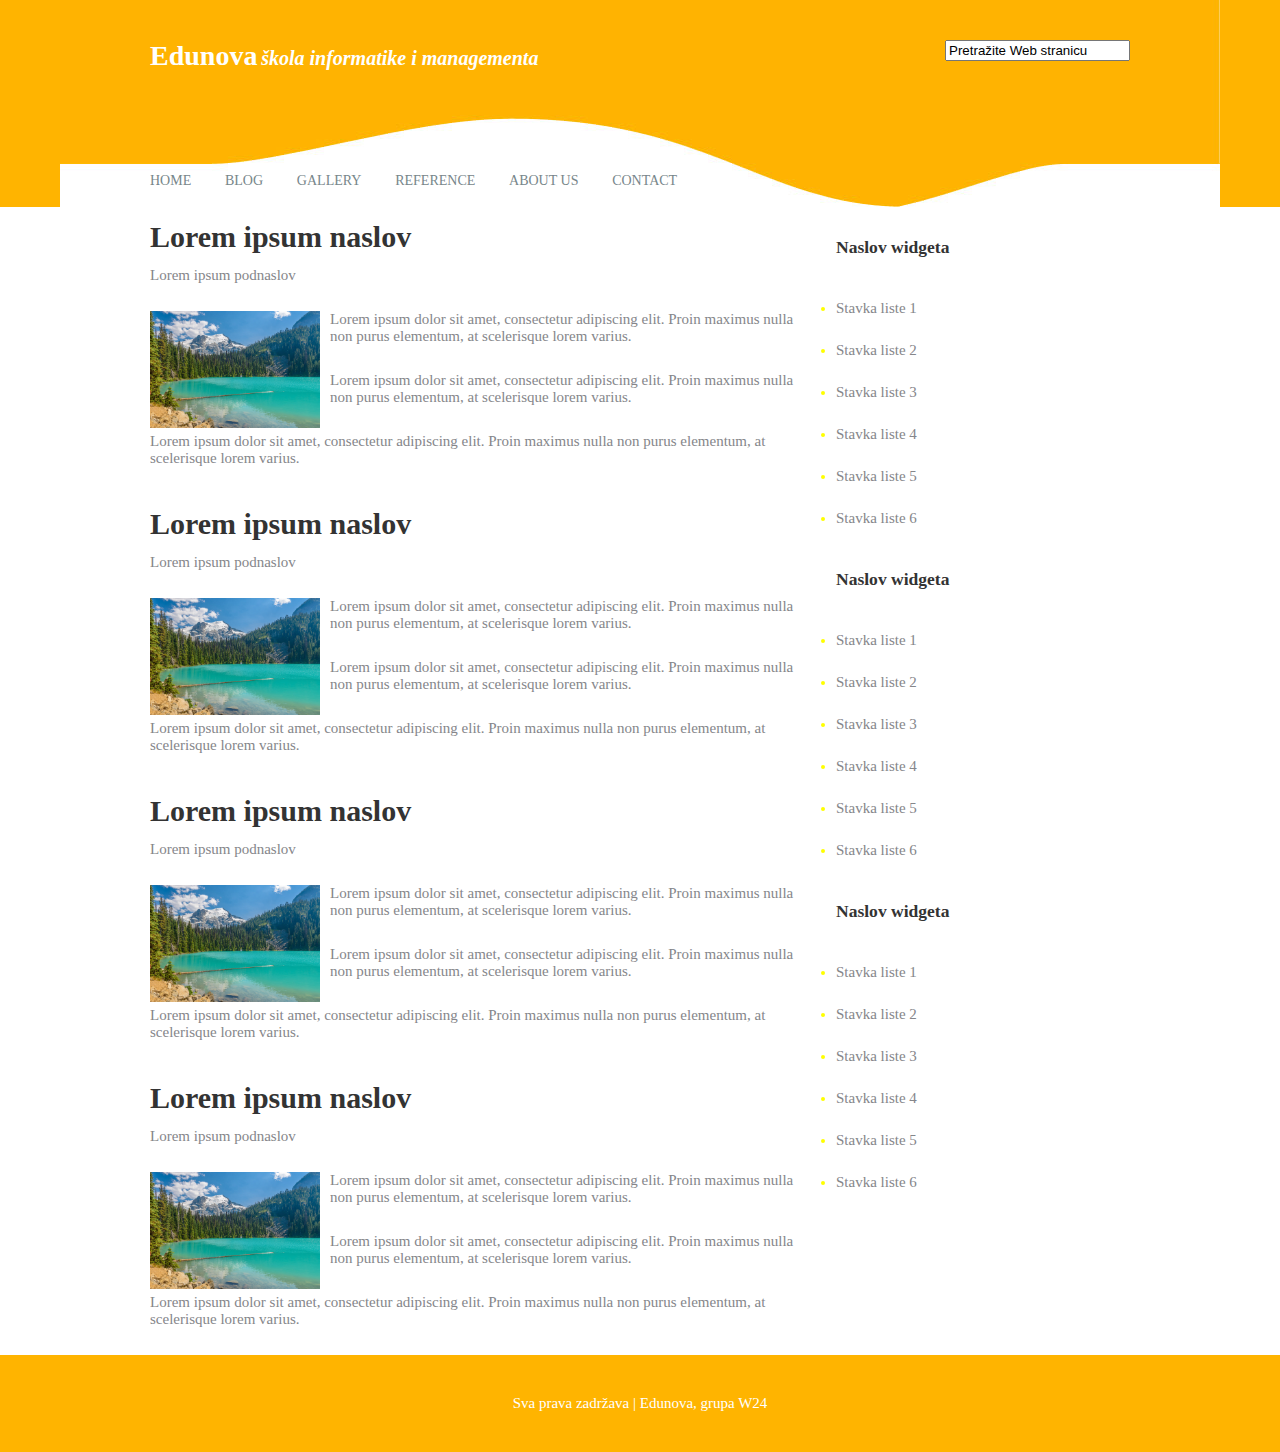
<file: vjezba8/index.html>
<!DOCTYPE html>
<html>
	<head>
		<meta charset="utf-8">
		<link rel="stylesheet" type="text/css" href="css/style.css">
		<title>Vježba 8</title>
	</head>
	<body>
	<div id="DivHeaderWrap">
		<div id="DivHeader">
			<div id="DivHeaderTop">
				<div id="DivHeaderLogo">
					<h1>Edunova</h1>
					<h2>škola informatike i managementa</h2>
				</div>
				<div id="DivHeaderSearch">
					<input type="text" value="Pretražite Web stranicu">
				</div>
				<div style="clear: both;"></div>
			</div><!-- end #DivHeaderTop -->
			<div id="DivHeaderBottom">
				<ul>
					<li><a href="index.html">Home</a></li>
					<li><a href="blog-screen.html" target="blank">Blog</a></li>
					<li><a href="gallery-screen.html" target="blank">Gallery</a></li>
					<li><a href="#">Reference</a></li>
					<li><a href="aboutus.html" target="blank">About Us</a></li>
					<li><a href="contact-screen.html" target="blank">Contact</a></li>
				</ul>
			</div><!-- end #DivHeaderBottom -->
		</div><!-- end #DivHeader -->
	</div><!-- end #DivHeaderWrap -->
	<div id="DivMainContent">
		<div id="DivContent">
			<div class="DivContentPost">
				<h1>Lorem ipsum naslov</h1>
				<p>Lorem ipsum podnaslov</p>
				<img src="images/slika1.jpg">
				<p>Lorem ipsum dolor sit amet, consectetur adipiscing elit. Proin maximus nulla non purus elementum, at scelerisque lorem varius.</p>
				<p>Lorem ipsum dolor sit amet, consectetur adipiscing elit. Proin maximus nulla non purus elementum, at scelerisque lorem varius.</p>
				<p>Lorem ipsum dolor sit amet, consectetur adipiscing elit. Proin maximus nulla non purus elementum, at scelerisque lorem varius.</p>
			</div>
			<div class="DivContentPost">
				<h1>Lorem ipsum naslov</h1>
				<p>Lorem ipsum podnaslov</p>
				<img src="images/slika1.jpg">
				<p>Lorem ipsum dolor sit amet, consectetur adipiscing elit. Proin maximus nulla non purus elementum, at scelerisque lorem varius.</p>
				<p>Lorem ipsum dolor sit amet, consectetur adipiscing elit. Proin maximus nulla non purus elementum, at scelerisque lorem varius.</p>
				<p>Lorem ipsum dolor sit amet, consectetur adipiscing elit. Proin maximus nulla non purus elementum, at scelerisque lorem varius.</p>
			</div>
			<div class="DivContentPost">
				<h1>Lorem ipsum naslov</h1>
				<p>Lorem ipsum podnaslov</p>
				<img src="images/slika1.jpg">
				<p>Lorem ipsum dolor sit amet, consectetur adipiscing elit. Proin maximus nulla non purus elementum, at scelerisque lorem varius.</p>
				<p>Lorem ipsum dolor sit amet, consectetur adipiscing elit. Proin maximus nulla non purus elementum, at scelerisque lorem varius.</p>
				<p>Lorem ipsum dolor sit amet, consectetur adipiscing elit. Proin maximus nulla non purus elementum, at scelerisque lorem varius.</p>
			</div>
			<div class="DivContentPost">
				<h1>Lorem ipsum naslov</h1>
				<p>Lorem ipsum podnaslov</p>
				<img src="images/slika1.jpg">
				<p>Lorem ipsum dolor sit amet, consectetur adipiscing elit. Proin maximus nulla non purus elementum, at scelerisque lorem varius.</p>
				<p>Lorem ipsum dolor sit amet, consectetur adipiscing elit. Proin maximus nulla non purus elementum, at scelerisque lorem varius.</p>
				<p>Lorem ipsum dolor sit amet, consectetur adipiscing elit. Proin maximus nulla non purus elementum, at scelerisque lorem varius.</p>
			</div>
		</div><!-- end #DivContent -->
		<div id="DivSidebar">
			<div class="DivWidget">
				<h3>Naslov widgeta</h3>
				<ul style="color: yellow">
					<li><span style="color: #85868A">Stavka liste 1</span></li>
					<li><span style="color: #85868A">Stavka liste 2</span></li>
					<li><span style="color: #85868A">Stavka liste 3</span></li>
					<li><span style="color: #85868A">Stavka liste 4</span></li>
					<li><span style="color: #85868A">Stavka liste 5</span></li>
					<li><span style="color: #85868A">Stavka liste 6</span></li>
				</ul>
			</div><!-- end .DivWidget -->
			<div class="DivWidget">
				<h3>Naslov widgeta</h3>
				<ul style="color: yellow">
					<li><span style="color: #85868A">Stavka liste 1</span></li>
					<li><span style="color: #85868A">Stavka liste 2</span></li>
					<li><span style="color: #85868A">Stavka liste 3</span></li>
					<li><span style="color: #85868A">Stavka liste 4</span></li>
					<li><span style="color: #85868A">Stavka liste 5</span></li>
					<li><span style="color: #85868A">Stavka liste 6</span></li>
				</ul>
			</div><!-- end .DivWidget -->
			<div class="DivWidget">
				<h3>Naslov widgeta</h3>
				<ul style="color: yellow">
					<li><span style="color: #85868A">Stavka liste 1</span></li>
					<li><span style="color: #85868A">Stavka liste 2</span></li>
					<li><span style="color: #85868A">Stavka liste 3</span></li>
					<li><span style="color: #85868A">Stavka liste 4</span></li>
					<li><span style="color: #85868A">Stavka liste 5</span></li>
					<li><span style="color: #85868A">Stavka liste 6</span></li>
				</ul>
			</div><!-- end .DivWidget -->
		</div><!-- end #DivSidebar -->
		<div style="clear: both;"></div>
	</div><!-- end #DivMainContent -->
	<div id="DivFooterWrap">
		<div id="DivFooter">
			<p>Sva prava zadržava | Edunova, grupa W24</p>
		</div><!-- end #DivFooter -->
	</div><!-- end #DivFooterWrap -->
	</body>
</html>
</file>
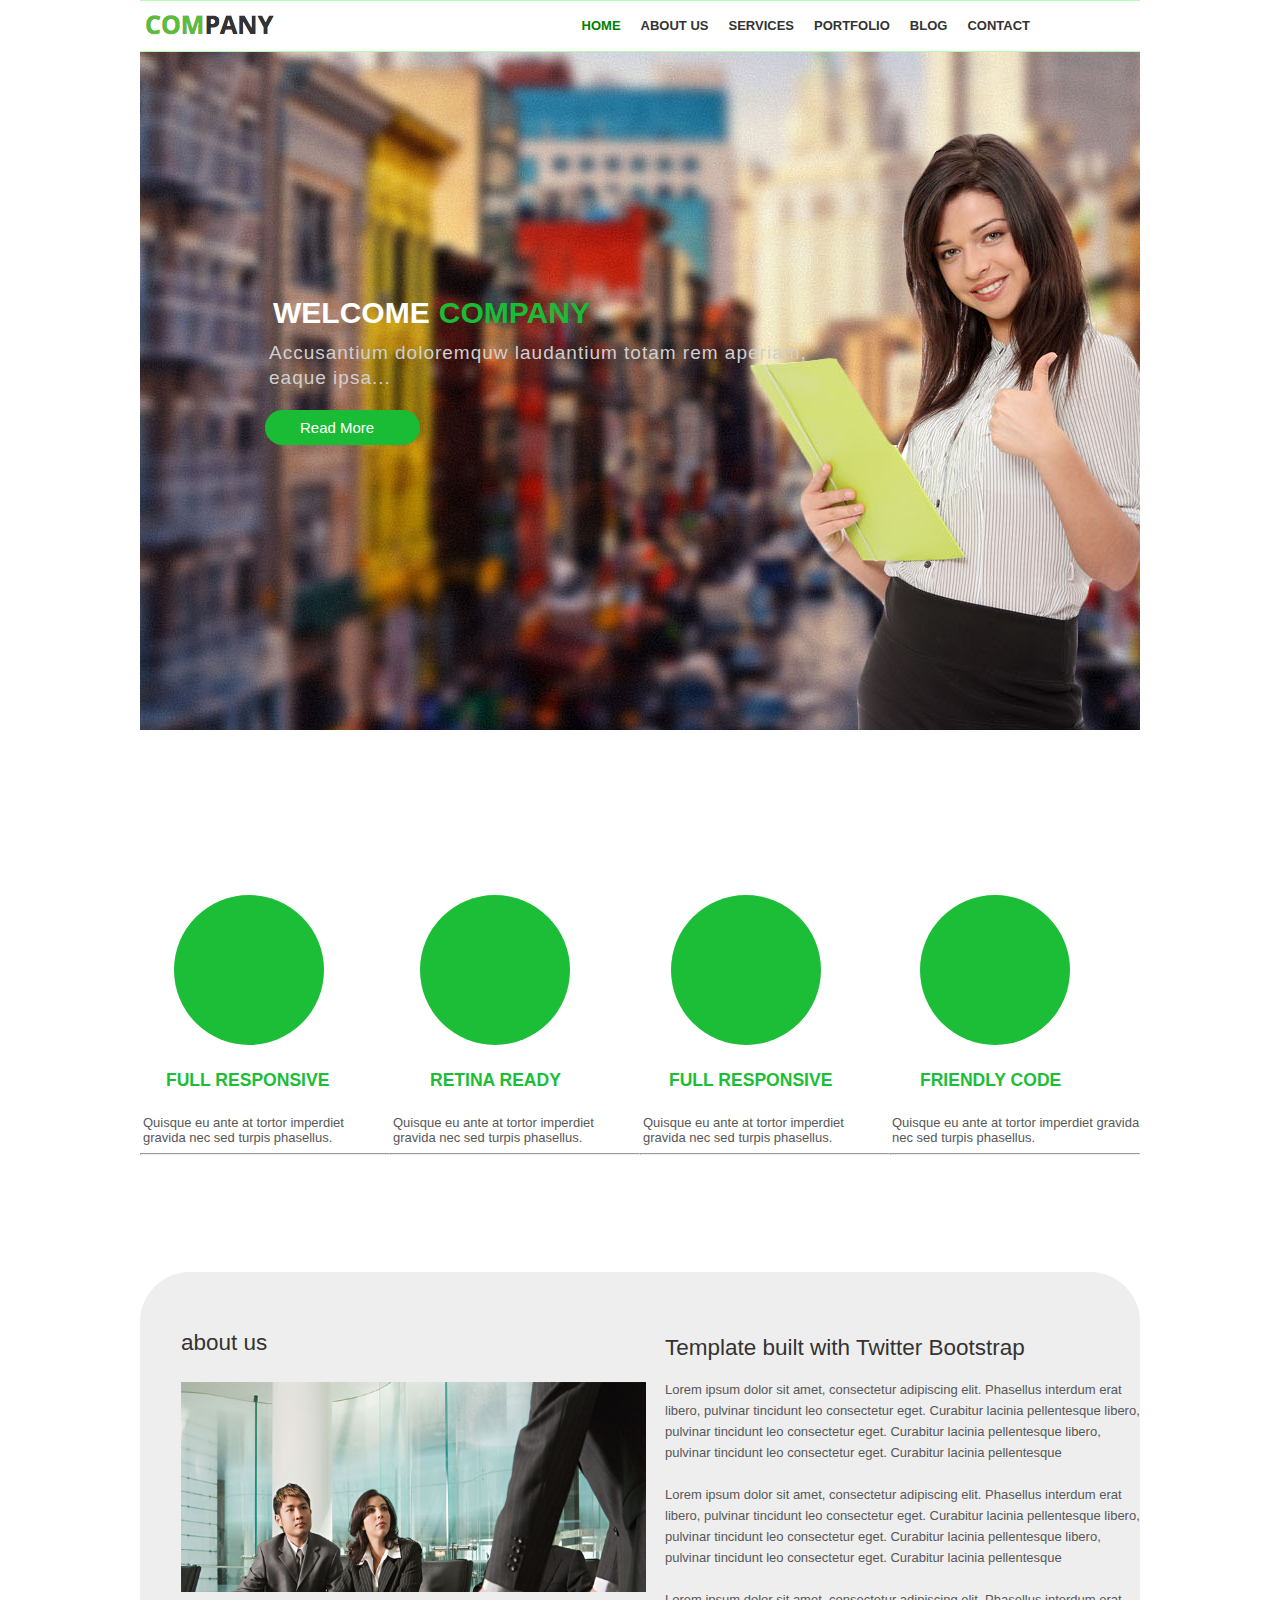
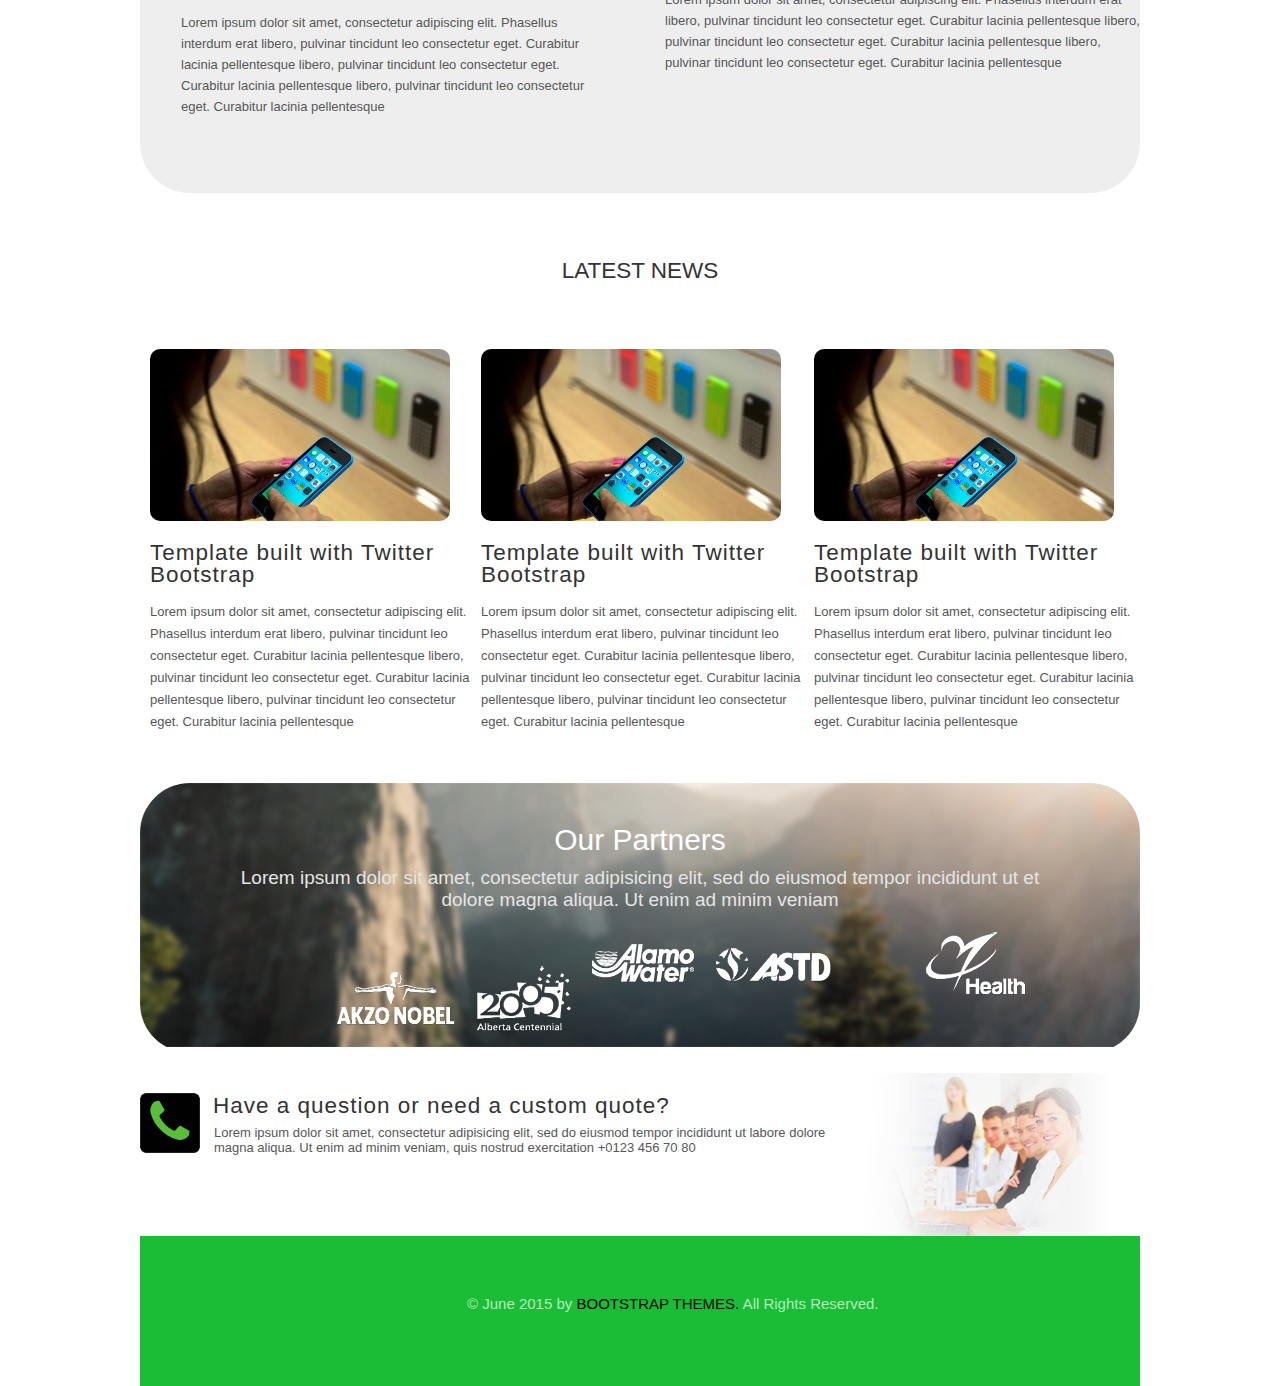
<file: vjezbaCompany/index.html>
<!DOCTYPE html>
<html>
	<head>
		<meta charset="utf-8">
		<meta http-equiv="X-UA-Compatible" content="IE=edge">
		<title>COMPANY</title>
		<link rel="stylesheet" href="https://use.fontawesome.com/releases/v5.6.3/css/all.css" integrity="sha384-UHRtZLI+pbxtHCWp1t77Bi1L4ZtiqrqD80Kn4Z8NTSRyMA2Fd33n5dQ8lWUE00s/" crossorigin="anonymous">
		<link rel="stylesheet" href="css/style.css">
	</head>
	<body>
		<div id="DivMainWrap">
			<div id="DivHeader">
				<nav class="TopNav">
					<img src="images/logo.png">
				    <ul>
				         <li class="active"><a href="#"></a>HOME</li>
					     <li><a href="#"></a>ABOUT US</li>
					     <li><a href="#"></a>SERVICES</li>
					     <li><a href="#"></a>PORTFOLIO</li>
					     <li><a href="#"></a>BLOG</li>
					     <li><a href="#"></a>CONTACT</li>
				    </ul>
				</nav>
				<div style="clear: both;"></div>
				<a href="#TOP"></a>
				<div id="DivHeroBanner">
					<h1><span class="WELCOME">WELCOME</span></h1>
					<h1>COMPANY</h1>
					<p>Accusantium doloremquw laudantium totam rem aperiam, eaque ipsa...</p>
					<div class="DivGridBox">Read More</div>
				</div><!-- end DivHeroBanner -->
			</div><!-- end DivHeader -->
			<div style="clear: both;"></div>
			<div id="DivMainContent">
				<div class="DivColumn1">
					<div class="DivCircle1">
						<i class="fas fa-book"></i>
					</div>
					<h3>FULL RESPONSIVE</h3>
					<p>Quisque eu ante at tortor imperdiet gravida nec sed turpis phasellus.</p><hr>
				</div><!-- end DivColumn1 -->
				<div class="DivColumn2">
					<div class="DivCircle2">
						<i class="fas fa-laptop"></i>
					</div>
					<h3>RETINA READY</h3>
					<p>Quisque eu ante at tortor imperdiet gravida nec sed turpis phasellus.</p><hr>
				</div><!-- end DivColumn2-->
				<div class="DivColumn3">
					<div class="DivCircle3">
						<i class="far fa-heart"></i>
					</div>
					<h3>FULL RESPONSIVE</h3>
					<p>Quisque eu ante at tortor imperdiet gravida nec sed turpis phasellus.</p><hr>
				</div><!-- endDivColumn3 -->
				<div class="DivColumn4">
					<div class="DivCircle4">
						<i class="fas fa-cloud"></i>
					</div>
					<h3>FRIENDLY CODE</h3>
					<p>Quisque eu ante at tortor imperdiet gravida nec sed turpis phasellus.</p><hr>
				</div><!-- endDivColumn4 -->
			</div><!-- end DivMainContent -->
			<div style="clear: both;"></div>
			<div id="DivMainContent2">
				<div class="DivGridBox1">
					<h2>about us</h2>
					<img src="images/6.jpg">
					<p>Lorem ipsum dolor sit amet, consectetur adipiscing elit. Phasellus interdum erat libero, pulvinar tincidunt leo consectetur eget. Curabitur lacinia pellentesque libero, pulvinar tincidunt leo consectetur eget. Curabitur lacinia pellentesque libero, pulvinar tincidunt leo consectetur eget. Curabitur lacinia pellentesque</p>
				</div>
				<div class="DivGridBox2">
					<h2>Template built with Twitter Bootstrap</h2><br>
					<p>Lorem ipsum dolor sit amet, consectetur adipiscing elit. Phasellus interdum erat libero, pulvinar tincidunt leo consectetur eget. Curabitur lacinia pellentesque libero, pulvinar tincidunt leo consectetur eget. Curabitur lacinia pellentesque libero, pulvinar tincidunt leo consectetur eget. Curabitur lacinia pellentesque</p><br>
					<p>Lorem ipsum dolor sit amet, consectetur adipiscing elit. Phasellus interdum erat libero, pulvinar tincidunt leo consectetur eget. Curabitur lacinia pellentesque libero, pulvinar tincidunt leo consectetur eget. Curabitur lacinia pellentesque libero, pulvinar tincidunt leo consectetur eget. Curabitur lacinia pellentesque</p><br>
					<p>Lorem ipsum dolor sit amet, consectetur adipiscing elit. Phasellus interdum erat libero, pulvinar tincidunt leo consectetur eget. Curabitur lacinia pellentesque libero, pulvinar tincidunt leo consectetur eget. Curabitur lacinia pellentesque libero, pulvinar tincidunt leo consectetur eget. Curabitur lacinia pellentesque</p>
				</div>
			</div><!-- end DivMainContent2 -->
			<div style="clear: both;"></div>
			<div id="#DivMainContent3">
				<div class="DivHead">
					<h2>LATEST NEWS</h2>
				</div>
				<div class="DivBox">
					<img src="images/4.jpg" class="animated fadeIn ">
					<h2>Template built with Twitter Bootstrap</h2>
					<p>Lorem ipsum dolor sit amet, consectetur adipiscing elit. Phasellus interdum erat libero, pulvinar tincidunt leo consectetur eget. Curabitur lacinia pellentesque libero, pulvinar tincidunt leo consectetur eget. Curabitur lacinia pellentesque libero, pulvinar tincidunt leo consectetur eget. Curabitur lacinia pellentesque</p>
				</div>
				<div class="DivBox2">
					<img src="images/4.jpg">
					<h2>Template built with Twitter Bootstrap</h2>
					<p>Lorem ipsum dolor sit amet, consectetur adipiscing elit. Phasellus interdum erat libero, pulvinar tincidunt leo consectetur eget. Curabitur lacinia pellentesque libero, pulvinar tincidunt leo consectetur eget. Curabitur lacinia pellentesque libero, pulvinar tincidunt leo consectetur eget. Curabitur lacinia pellentesque</p>
				</div>
				<div class="DivBox3">
					<img src="images/4.jpg">
					<h2>Template built with Twitter Bootstrap</h2>
					<p>Lorem ipsum dolor sit amet, consectetur adipiscing elit. Phasellus interdum erat libero, pulvinar tincidunt leo consectetur eget. Curabitur lacinia pellentesque libero, pulvinar tincidunt leo consectetur eget. Curabitur lacinia pellentesque libero, pulvinar tincidunt leo consectetur eget. Curabitur lacinia pellentesque</p>
				</div>
			</div><!-- end DivMainContent3 -->
			
			<div id="DivMainBottom">
				<div class="DivBottomCol1">
					<h1>Our Partners</h1>
					<p>Lorem ipsum dolor sit amet, consectetur adipisicing elit, sed do eiusmod tempor incididunt ut et dolore magna aliqua. Ut enim ad minim veniam</p>
				</div>
				<div style="clear: both;"></div>
				<div class="DivBottomCol2">
					<div class="DivPhoneBox">
						<img src="images/phone.png">
					</div>
					<h2>Have a question or need a custom quote?</h2>
					<p>Lorem ipsum dolor sit amet, consectetur adipisicing elit, sed do eiusmod tempor incididunt ut labore dolore magna aliqua. Ut enim ad minim veniam, quis nostrud exercitation +0123 456 70 80</p>
					<div class="DivContactBox">
						<img src="images/contact.png">
					</div>
				</div><!-- endDivBottomCol2 -->
			</div><!-- end DivMainBottom -->
			<div style="clear: both;"></div>
			<div id="DivFooter">
				<div class="DivIcon1">
					<i class="fab fa-facebook-f"></i>
				</div>
				<div class="DivIcon2">
					<i class="fab fa-twitter"></i>
				</div>
				<div class="DivIcon3">
					<i class="fab fa-google-plus-g"></i>
				</div>
				<div class="DivIcon4">
					<i class="fab fa-linkedin-in"></i>
				</div>
				<div class="DivIcon5">
					<i class="fab fa-youtube"></i>
				</div>
				<div class="DivCopyRight">
					<p>&#169; June 2015 by <span class="BOOTSTRAP">BOOTSTRAP THEMES.</span> All Rights Reserved.
					<a href="#TOP"><i class="fas fa-arrow-circle-up"></i></a></p>
				</div>
			</div><!-- end DivFooter -->
		</div><!-- end DivMainWrap -->
	</body>
</html>
</file>
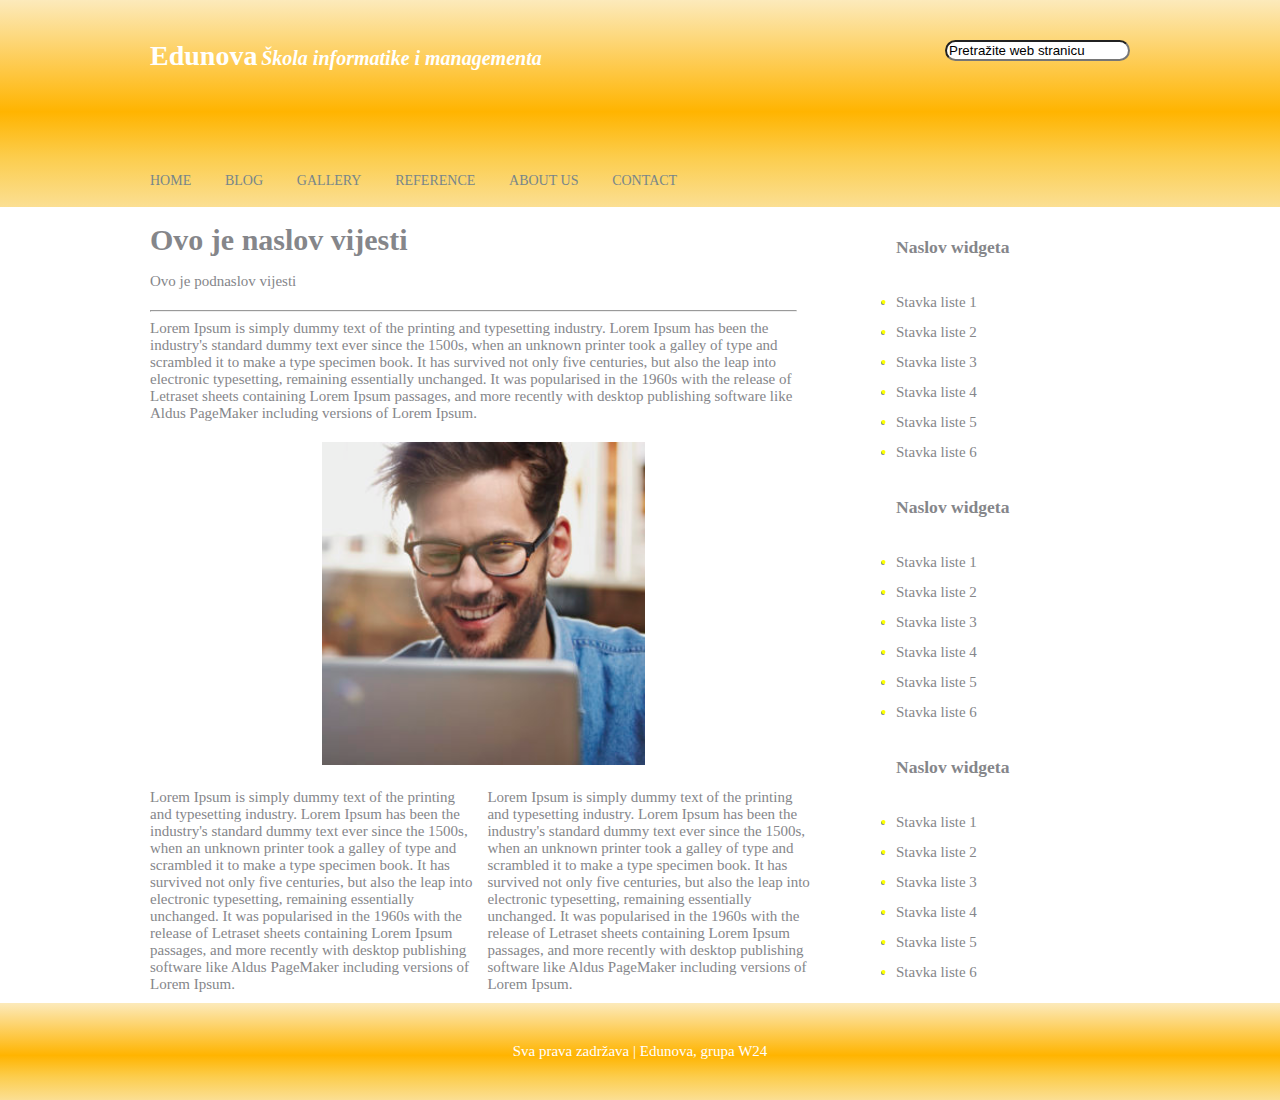
<file: vjezba8/aboutus.html>
<!DOCTYPE html>
<html>
	<head>
		<meta charset="utf-8">
		<meta http-equiv="X-UA-Compatible" content="IE=edge">
		<title>Vježba 8</title>
		<link rel="stylesheet" href="css/aboutus.css">
	</head>
	<body>
		<div id="DivHeaderWrap">
			<div id="DivHeader">
				<div id="DivHeaderTop">
					<div id="DivHeaderLogo">
						<h1>Edunova</h1>
						<h2>Škola informatike i managementa</h2>
					</div><!-- end DivHeaderLogo -->
					<div id="DivHeaderSearch">
						<input type="text" value="Pretražite web stranicu">
					</div><!-- end DivHeaderSearch -->
					<div style="clear: both;"></div>
				</div><!-- end DivHeaderTop -->
				<div id="DivHeaderBottom">
					<ul>
						<li><a href="index.html" target="blank">Home</a></li>
						<li><a href="blog-screen.html" target="blank">Blog</a></li>
						<li><a href="gallery-screen.html" target="blank">Gallery</a></li>
						<li><a href="#">Reference</a></li>
						<li><a href="aboutus.html">About Us</a></li>
						<li><a href="contact-screen.html" target="blank">Contact</a></li>
					</ul>
				</div><!-- end DivHeaderBottom -->
			</div><!-- end Divheader -->
		</div><!-- end DivHeaderWrap -->
		<div id="DivMainContent">
			<div id="DivContent">
				<div class="DivContentPost">
					<h1>Ovo je naslov vijesti</h1>
					<p>Ovo je podnaslov vijesti</p><hr>
					<p>Lorem Ipsum is simply dummy text of the printing and typesetting industry. Lorem Ipsum has been the industry's standard dummy text ever since the 1500s, when an unknown printer took a galley of type and scrambled it to make a type specimen book. It has survived not only five centuries, but also the leap into electronic typesetting, remaining essentially unchanged. It was popularised in the 1960s with the release of Letraset sheets containing Lorem Ipsum passages, and more recently with desktop publishing software like Aldus PageMaker including versions of Lorem Ipsum.</p>
				</div><!-- end DivContentPost -->
				<div class="DivContentPost2">
					<img src="images/webdizajn.jpg" alt="web dizajn">
				</div>
				<div id="DivContentPost3" style="width: 50%; float: left; margin-top: 20px;">
					<p>Lorem Ipsum is simply dummy text of the printing and typesetting industry. Lorem Ipsum has been the industry's standard dummy text ever since the 1500s, when an unknown printer took a galley of type and scrambled it to make a type specimen book. It has survived not only five centuries, but also the leap into electronic typesetting, remaining essentially unchanged. It was popularised in the 1960s with the release of Letraset sheets containing Lorem Ipsum passages, and more recently with desktop publishing software like Aldus PageMaker including versions of Lorem Ipsum.</p>
				</div>
				<div class="DivContentPost4" style="width: 50%; float: right; margin-top: 20px; margin-right: -14px;">
					<p>Lorem Ipsum is simply dummy text of the printing and typesetting industry. Lorem Ipsum has been the industry's standard dummy text ever since the 1500s, when an unknown printer took a galley of type and scrambled it to make a type specimen book. It has survived not only five centuries, but also the leap into electronic typesetting, remaining essentially unchanged. It was popularised in the 1960s with the release of Letraset sheets containing Lorem Ipsum passages, and more recently with desktop publishing software like Aldus PageMaker including versions of Lorem Ipsum.</p>
				</div>
			</div><!-- end DivContent -->
		</div><!-- end DivMainContent-->
		<div id="DivSidebar">
			<div class="DivWidget">
				<h3>Naslov widgeta</h3>
				<ul>
					<li><span>Stavka liste 1</span></li>
					<li><span>Stavka liste 2</span></li>
					<li><span>Stavka liste 3</span></li>
					<li><span>Stavka liste 4</span></li>
					<li><span>Stavka liste 5</span></li>
					<li><span>Stavka liste 6</span></li>
				</ul>
			</div><!-- end DivWidget -->
			<div class="DivWidget">
				<h3>Naslov widgeta</h3>
				<ul>
					<li><span>Stavka liste 1</span></li>
					<li><span>Stavka liste 2</span></li>
					<li><span>Stavka liste 3</span></li>
					<li><span>Stavka liste 4</span></li>
					<li><span>Stavka liste 5</span></li>
					<li><span>Stavka liste 6</span></li>
				</ul>
			</div><!-- end DivWidget -->
			<div class="DivWidget">
				<h3>Naslov widgeta</h3>
				<ul>
					<li><span>Stavka liste 1</span></li>
					<li><span>Stavka liste 2</span></li>
					<li><span>Stavka liste 3</span></li>
					<li><span>Stavka liste 4</span></li>
					<li><span>Stavka liste 5</span></li>
					<li><span>Stavka liste 6</span></li>
				</ul>
			</div><!-- end DivWidget -->
		</div><!-- end DivSidebar -->
		<div style="clear: both;"></div>
			<div id="DivFooterWrap">
			<div id="DivFooter">
				<p>Sva prava zadržava | Edunova, grupa W24</p>
			</div><!-- end #DivFooter -->
		</div><!-- end #DivFooterWrap -->
	</body>
</html>
</file>
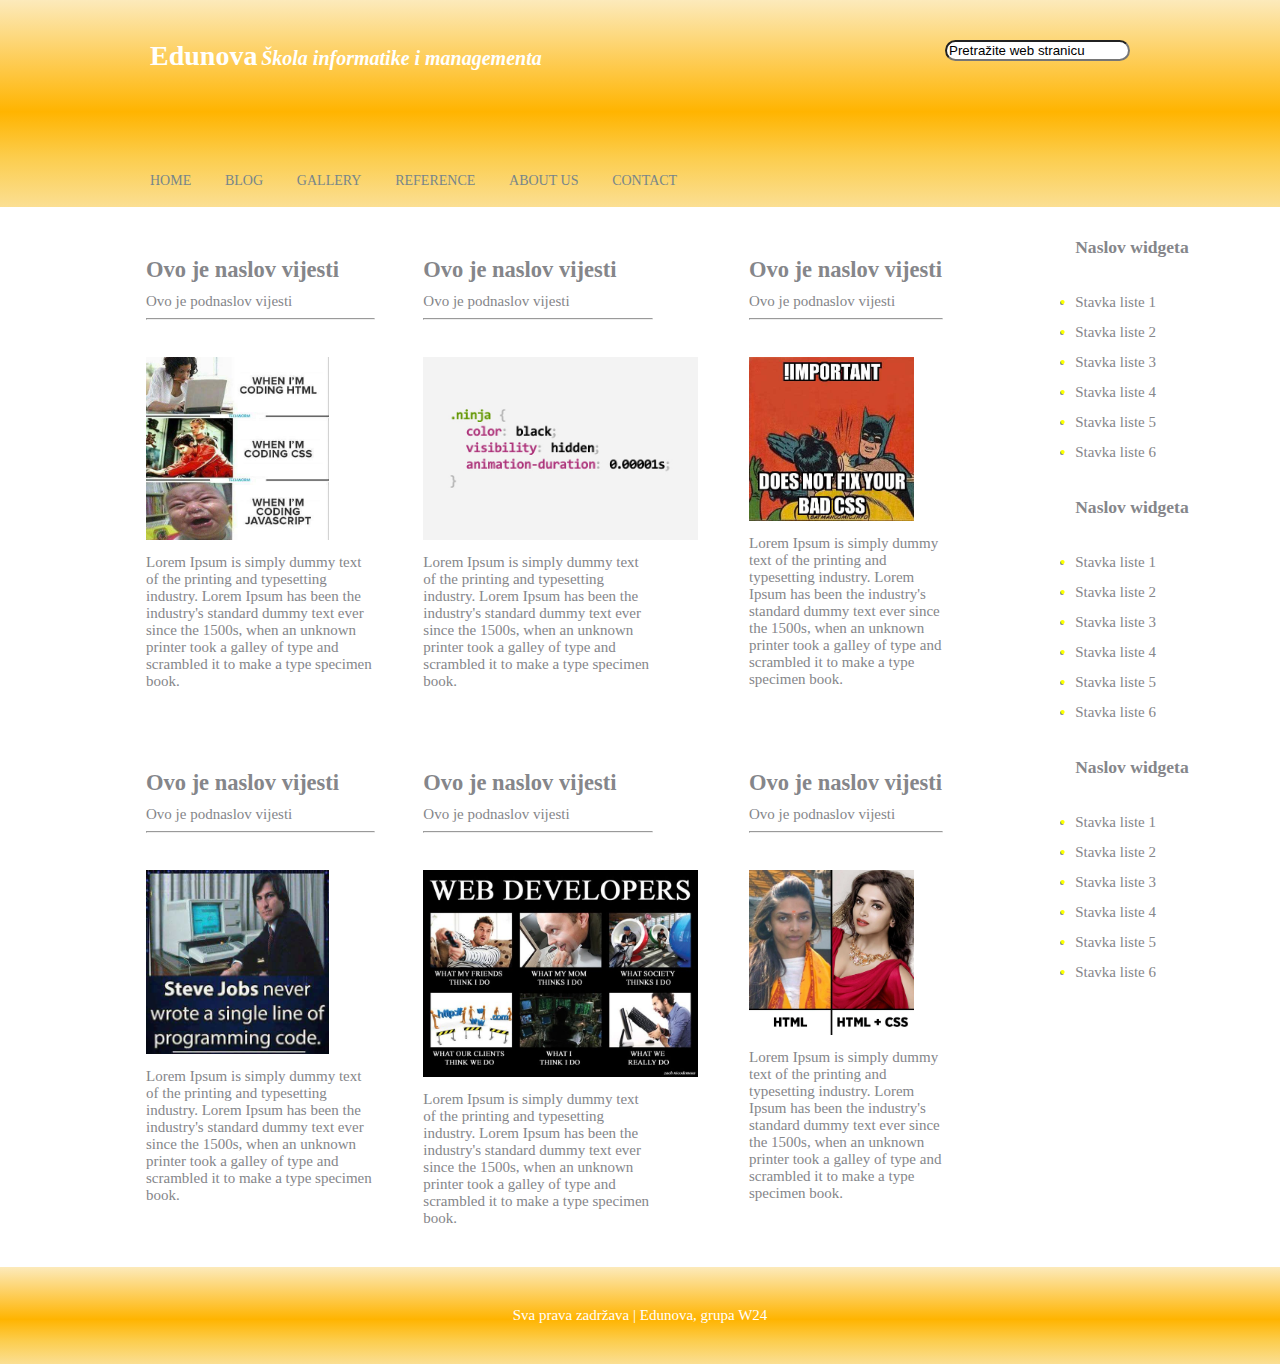
<file: vjezba8/blog-screen.html>
<!DOCTYPE html>
<html>
	<head>
		<meta charset="utf-8">
		<meta http-equiv="X-UA-Compatible" content="IE=edge">
		<title>Vježba 8</title>
		<link rel="stylesheet" href="css/blog-screen.css">
	</head>
	<body>
		<div id="DivHeaderWrap">
			<div id="DivHeader">
				<div id="DivHeaderTop">
					<div id="DivHeaderLogo">
						<h1>Edunova</h1>
						<h2>Škola informatike i managementa</h2>
					</div><!-- end DivHeaderLogo -->
					<div id="DivHeaderSearch">
						<input type="text" value="Pretražite web stranicu">
					</div><!-- end DivHeaderSearch -->
					<div style="clear: both;"></div>
				</div><!-- end DivHeaderTop -->
				<div id="DivHeaderBottom">
					<ul>
						<li><a href="index.html" target="blank">Home</a></li>
						<li><a href="blog-screen.html">Blog</a></li>
						<li><a href="gallery-screen.html" target="blank">Gallery</a></li>
						<li><a href="#">Reference</a></li>
						<li><a href="aboutus.html" target="blank">About Us</a></li>
						<li><a href="contact-screen.html" target="blank">Contact</a></li>
					</ul>
				</div><!-- end DivHeaderBottom -->
			</div><!-- end Divheader -->
		</div><!-- end DivHeaderWrap -->
		<div id="DivMainGridWrap">
			<div id="DivMainGrid">
				<div class="DivGridBox1">
					<h2>Ovo je naslov vijesti</h2>
					<p>Ovo je podnaslov vijesti</p><hr>
					<img src="images/slika2.jpg">
					<p>Lorem Ipsum is simply dummy text of the printing and typesetting industry. Lorem Ipsum has been the industry's standard dummy text ever since the 1500s, when an unknown printer took a galley of type and scrambled it to make a type specimen book.</p>
				</div><!-- end DivGridBox1 -->
				<div class="DivGridBox2">
					<h2>Ovo je naslov vijesti</h2>
					<p>Ovo je podnaslov vijesti</p><hr>
					<img src="images/slika3.jpg">
					<p>Lorem Ipsum is simply dummy text of the printing and typesetting industry. Lorem Ipsum has been the industry's standard dummy text ever since the 1500s, when an unknown printer took a galley of type and scrambled it to make a type specimen book.</p>
				</div><!-- end DivGridBox2 -->
				<div class="DivGridBox3">
					<h2>Ovo je naslov vijesti</h2>
					<p>Ovo je podnaslov vijesti</p><hr>
					<img src="images/slika4.jpeg">
					<p>Lorem Ipsum is simply dummy text of the printing and typesetting industry. Lorem Ipsum has been the industry's standard dummy text ever since the 1500s, when an unknown printer took a galley of type and scrambled it to make a type specimen book.</p>
				</div><!-- end DivGridBox3 -->
				<div style="clear: both;"></div>
				<div class="DivGridBox4">
					<h2>Ovo je naslov vijesti</h2>
					<p>Ovo je podnaslov vijesti</p><hr>
					<img src="images/slika5.jpg">
					<p>Lorem Ipsum is simply dummy text of the printing and typesetting industry. Lorem Ipsum has been the industry's standard dummy text ever since the 1500s, when an unknown printer took a galley of type and scrambled it to make a type specimen book.</p>
				</div><!-- end DivGridBox4 -->
				<div class="DivGridBox5">
					<h2>Ovo je naslov vijesti</h2>
					<p>Ovo je podnaslov vijesti</p><hr>
					<img src="images/slika6.jpg">
					<p>Lorem Ipsum is simply dummy text of the printing and typesetting industry. Lorem Ipsum has been the industry's standard dummy text ever since the 1500s, when an unknown printer took a galley of type and scrambled it to make a type specimen book.</p>
				</div><!-- end DivGridBox5 -->
				<div class="DivGridBox6">
					<h2>Ovo je naslov vijesti</h2>
					<p>Ovo je podnaslov vijesti</p><hr>
					<img src="images/slika7.jpg">
					<p>Lorem Ipsum is simply dummy text of the printing and typesetting industry. Lorem Ipsum has been the industry's standard dummy text ever since the 1500s, when an unknown printer took a galley of type and scrambled it to make a type specimen book.</p>
				</div><!-- end DivGridBox6 -->
			</div><!-- end DivMainGrid -->
		</div><!-- end DivMainGridWrap -->
		<div id="DivSidebar">
			<div class="DivWidget">
				<h3>Naslov widgeta</h3>
				<ul>
					<li><span>Stavka liste 1</span></li>
					<li><span>Stavka liste 2</span></li>
					<li><span>Stavka liste 3</span></li>
					<li><span>Stavka liste 4</span></li>
					<li><span>Stavka liste 5</span></li>
					<li><span>Stavka liste 6</span></li>
				</ul>
			</div><!-- end DivWidget -->
			<div class="DivWidget">
				<h3>Naslov widgeta</h3>
				<ul>
					<li><span>Stavka liste 1</span></li>
					<li><span>Stavka liste 2</span></li>
					<li><span>Stavka liste 3</span></li>
					<li><span>Stavka liste 4</span></li>
					<li><span>Stavka liste 5</span></li>
					<li><span>Stavka liste 6</span></li>
				</ul>
			</div><!-- end DivWidget -->
			<div class="DivWidget">
				<h3>Naslov widgeta</h3>
				<ul>
					<li><span>Stavka liste 1</span></li>
					<li><span>Stavka liste 2</span></li>
					<li><span>Stavka liste 3</span></li>
					<li><span>Stavka liste 4</span></li>
					<li><span>Stavka liste 5</span></li>
					<li><span>Stavka liste 6</span></li>
				</ul>
			</div><!-- end DivWidget -->
		</div><!-- end DivSidebar -->
		<div style="clear: both;"></div>
			<div id="DivFooterWrap">
			<div id="DivFooter">
				<p>Sva prava zadržava | Edunova, grupa W24</p>
			</div><!-- end #DivFooter -->
		</div><!-- end #DivFooterWrap -->
	</body>
</html>
</file>
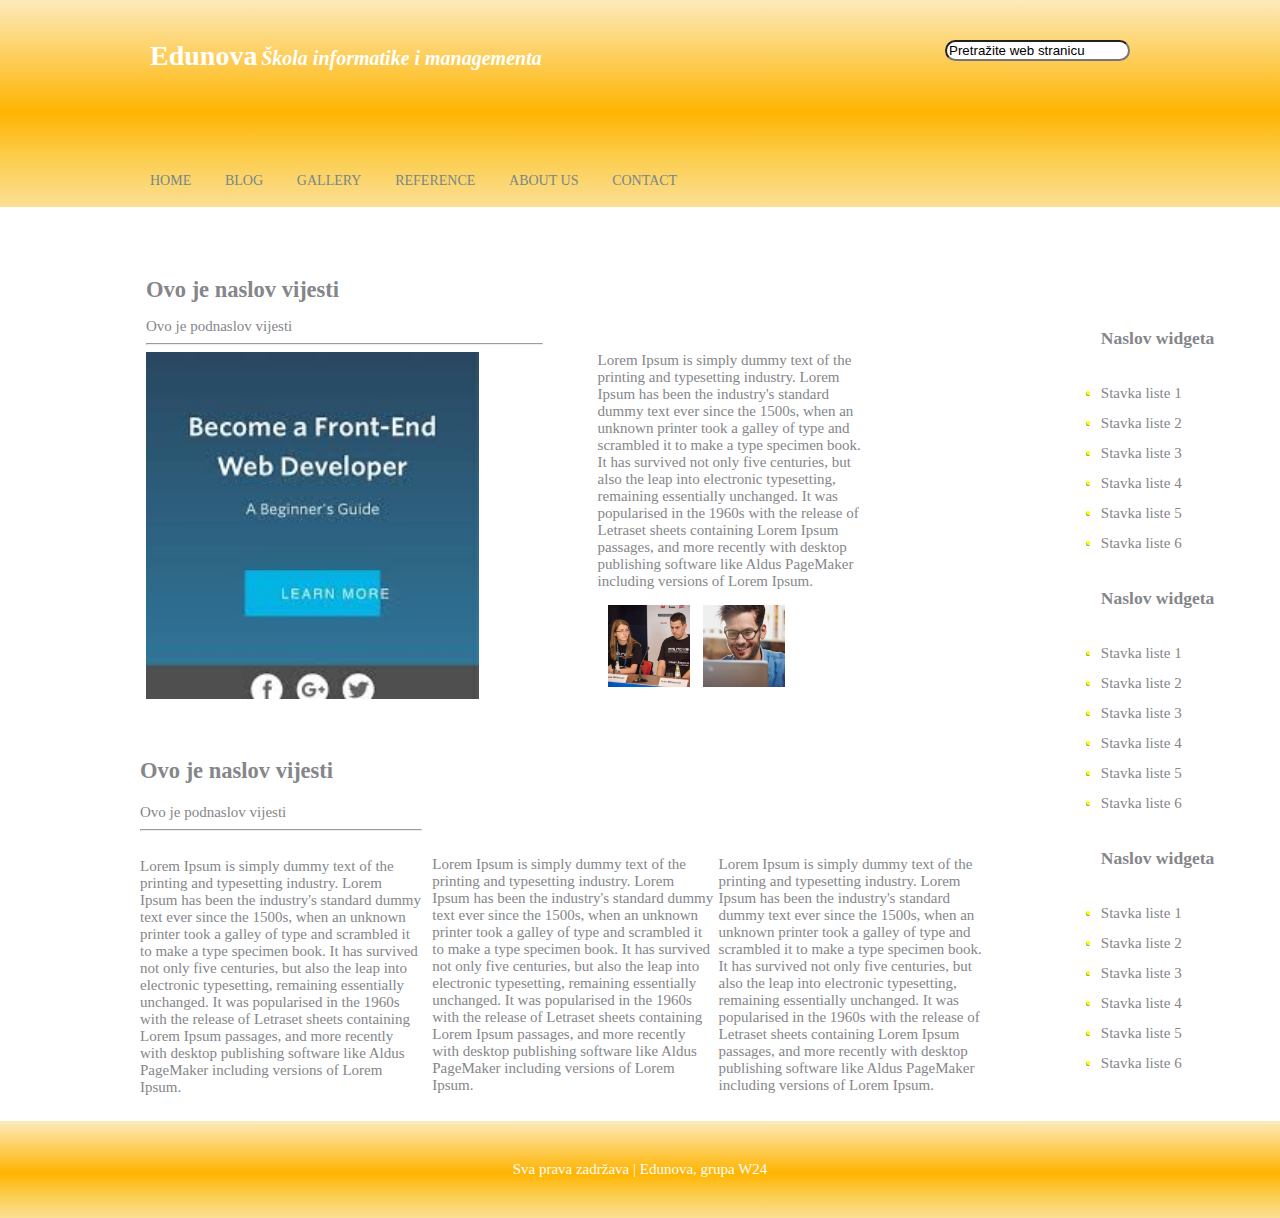
<file: vjezba8/contact-screen.html>
<!DOCTYPE html>
<html>
	<head>
		<meta charset="utf-8">
		<meta http-equiv="X-UA-Compatible" content="IE=edge">
		<title></title>
		<link rel="stylesheet" href="css/contact-screen.css">
	</head>
	<body>
		<div id="DivHeaderWrap">
			<div id="DivHeader">
				<div id="DivHeaderTop">
					<div id="DivHeaderLogo">
						<h1>Edunova</h1>
						<h2>Škola informatike i managementa</h2>
					</div><!-- end DivHeaderLogo -->
					<div id="DivHeaderSearch">
						<input type="text" value="Pretražite web stranicu">
					</div><!-- end DivHeaderSearch -->
					<div style="clear: both;"></div>
				</div><!-- end DivHeaderTop -->
				<div id="DivHeaderBottom">
					<ul>
						<li><a href="index.html" target="blank">Home</a></li>
						<li><a href="blog-screen.html">Blog</a></li>
						<li><a href="gallery-screen.html">Gallery</a></li>
						<li><a href="#">Reference</a></li>
						<li><a href="aboutus.html" target="blank">About Us</a></li>
						<li><a href="contact-screen.html">Contact</a></li>
					</ul>
				</div><!-- end DivHeaderBottom -->
			</div><!-- end Divheader -->
		</div><!-- end DivHeaderWrap -->
		<div id="DivMainContentWrap">
			<div id="DivMainContent">
				<div class="DivMainContentCol1">
					<h2>Ovo je naslov vijesti</h2>
					<p>Ovo je podnaslov vijesti</p><hr>
					<img src="images/slika12.jpeg">
				</div><!-- end DivMainContentCol1 -->
				<div class="DivMainContentCol2">
					<p>Lorem Ipsum is simply dummy text of the printing and typesetting industry. Lorem Ipsum has been the industry's standard dummy text ever since the 1500s, when an unknown printer took a galley of type and scrambled it to make a type specimen book. It has survived not only five centuries, but also the leap into electronic typesetting, remaining essentially unchanged. It was popularised in the 1960s with the release of Letraset sheets containing Lorem Ipsum passages, and more recently with desktop publishing software like Aldus PageMaker including versions of Lorem Ipsum. </p>
					<img src="images/php.jpeg">
					<img src="images/webdizajn.jpg">
				</div><!-- end DivMainContentCol2 -->
			</div><!-- end DivMainContent -->
			</div><!-- end DivMainContentWrap -->
			<div style="clear: both;"></div>
			<div id="DivMainContentBottomWrap">
				<div id="DivMainContentBottom">
				<div class="DivMainContentBottomCol1">
					<h2>Ovo je naslov vijesti</h2>
					<p>Ovo je podnaslov vijesti</p><hr>
					<p>Lorem Ipsum is simply dummy text of the printing and typesetting industry. Lorem Ipsum has been the industry's standard dummy text ever since the 1500s, when an unknown printer took a galley of type and scrambled it to make a type specimen book. It has survived not only five centuries, but also the leap into electronic typesetting, remaining essentially unchanged. It was popularised in the 1960s with the release of Letraset sheets containing Lorem Ipsum passages, and more recently with desktop publishing software like Aldus PageMaker including versions of Lorem Ipsum.</p>
				</div><!--DivMainContentBottomCol1-->
				<div class="DivMainContentBottomCol2">
					<p>Lorem Ipsum is simply dummy text of the printing and typesetting industry. Lorem Ipsum has been the industry's standard dummy text ever since the 1500s, when an unknown printer took a galley of type and scrambled it to make a type specimen book. It has survived not only five centuries, but also the leap into electronic typesetting, remaining essentially unchanged. It was popularised in the 1960s with the release of Letraset sheets containing Lorem Ipsum passages, and more recently with desktop publishing software like Aldus PageMaker including versions of Lorem Ipsum.</p>
				</div><!-- end DivMainContentbottomCol2 -->
				<div class="DivMainContentBottomCol3">
					<p>Lorem Ipsum is simply dummy text of the printing and typesetting industry. Lorem Ipsum has been the industry's standard dummy text ever since the 1500s, when an unknown printer took a galley of type and scrambled it to make a type specimen book. It has survived not only five centuries, but also the leap into electronic typesetting, remaining essentially unchanged. It was popularised in the 1960s with the release of Letraset sheets containing Lorem Ipsum passages, and more recently with desktop publishing software like Aldus PageMaker including versions of Lorem Ipsum.</p>
				</div><!-- end DivMainContentbottomCol3 -->
			</div><!--DivMainContentBottom -->
			</div><!-- end DivMainContentBottomWrap -->
			<div id="DivSidebar">
			<div class="DivWidget">
				<h3>Naslov widgeta</h3>
				<ul>
					<li><span>Stavka liste 1</span></li>
					<li><span>Stavka liste 2</span></li>
					<li><span>Stavka liste 3</span></li>
					<li><span>Stavka liste 4</span></li>
					<li><span>Stavka liste 5</span></li>
					<li><span>Stavka liste 6</span></li>
				</ul>
			</div><!-- end DivWidget -->
			<div class="DivWidget">
				<h3>Naslov widgeta</h3>
				<ul>
					<li><span>Stavka liste 1</span></li>
					<li><span>Stavka liste 2</span></li>
					<li><span>Stavka liste 3</span></li>
					<li><span>Stavka liste 4</span></li>
					<li><span>Stavka liste 5</span></li>
					<li><span>Stavka liste 6</span></li>
				</ul>
			</div><!-- end DivWidget -->
			<div class="DivWidget">
				<h3>Naslov widgeta</h3>
				<ul>
					<li><span>Stavka liste 1</span></li>
					<li><span>Stavka liste 2</span></li>
					<li><span>Stavka liste 3</span></li>
					<li><span>Stavka liste 4</span></li>
					<li><span>Stavka liste 5</span></li>
					<li><span>Stavka liste 6</span></li>
				</ul>
			</div><!-- end DivWidget -->
		</div><!-- end DivSidebar -->
		<div style="clear: both;"></div>
			<div id="DivFooterWrap">
			<div id="DivFooter">
				<p>Sva prava zadržava | Edunova, grupa W24</p>
			</div><!-- end #DivFooter -->
		</div><!-- end #DivFooterWrap -->
	</body>
	</body>
</html>
</file>
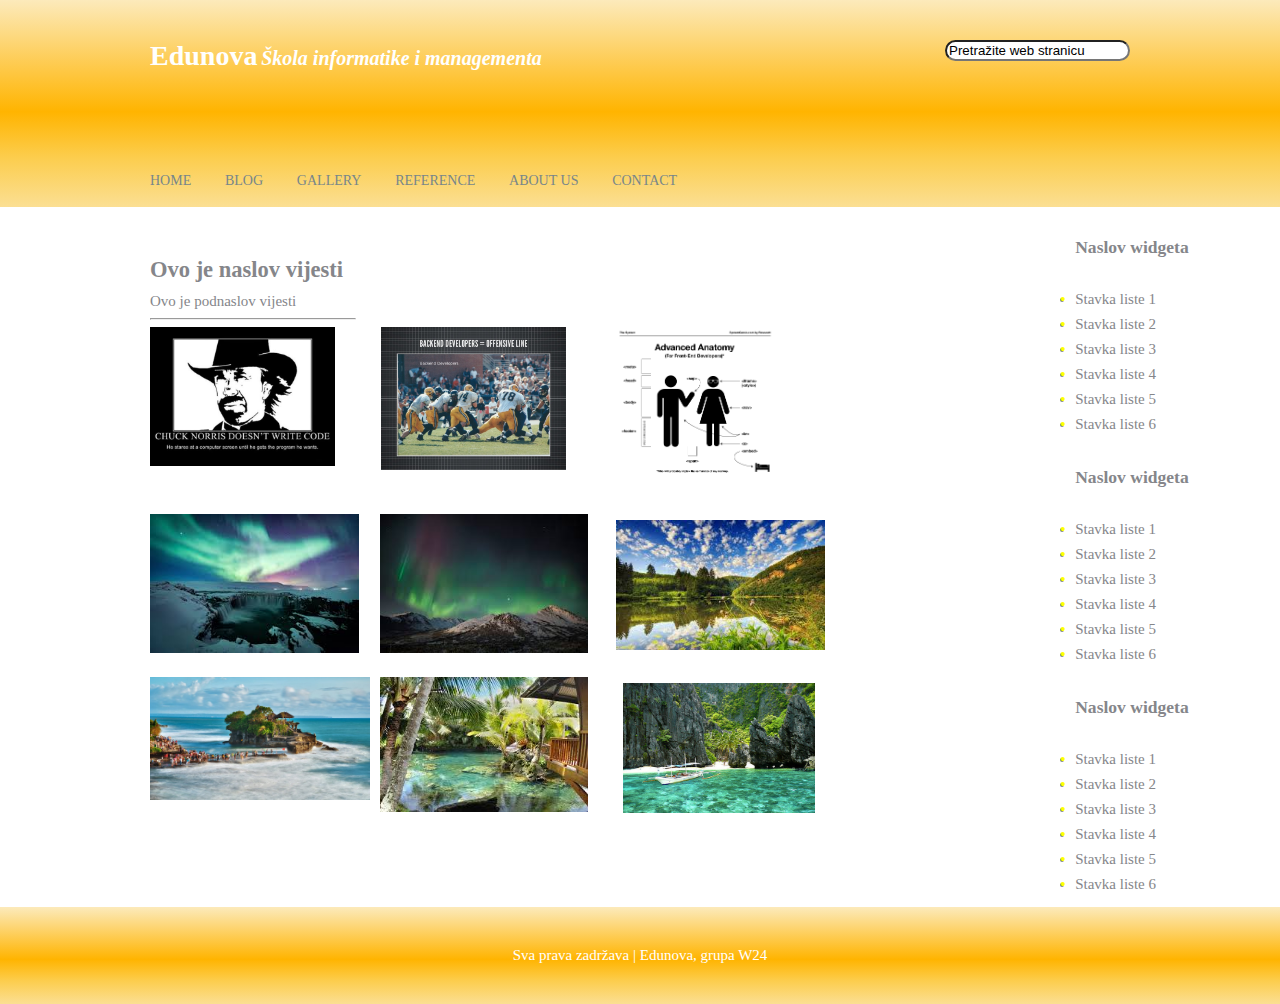
<file: vjezba8/gallery-screen.html>
<!DOCTYPE html>
<html>
	<head>
		<meta charset="utf-8">
		<meta http-equiv="X-UA-Compatible" content="IE=edge">
		<title></title>
		<link rel="stylesheet" href="css/gallery-screen.css">
	</head>
	<body>
		<div id="DivHeaderWrap">
			<div id="DivHeader">
				<div id="DivHeaderTop">
					<div id="DivHeaderLogo">
						<h1>Edunova</h1>
						<h2>Škola informatike i managementa</h2>
					</div><!-- end DivHeaderLogo -->
					<div id="DivHeaderSearch">
						<input type="text" value="Pretražite web stranicu">
					</div><!-- end DivHeaderSearch -->
					<div style="clear: both;"></div>
				</div><!-- end DivHeaderTop -->
				<div id="DivHeaderBottom">
					<ul>
						<li><a href="index.html" target="blank">Home</a></li>
						<li><a href="blog-screen.html" target="blank">Blog</a></li>
						<li><a href="gallery-screen.html">Gallery</a></li>
						<li><a href="#">Reference</a></li>
						<li><a href="aboutus.html" target="blank">About Us</a></li>
						<li><a href="contact-screen.html" target="blank">Contact</a></li>
					</ul>
				</div><!-- end DivHeaderBottom -->
			</div><!-- end Divheader -->
		</div><!-- end DivHeaderWrap -->
		<div id="DivGalleryWrap">
			<div id="DivGallery">
				<div class="DivGalleryBox1">
					<h2>Ovo je naslov vijesti</h2>
					<p>Ovo je podnaslov vijesti</p><hr>
					<img src="images/slika11.jpg">
				</div><!-- end DivGalleryBox1 -->
				<div class="DivGalleryBox2">
					<img src="images/slika13.jpg">
				</div><!-- end DivGalleryBox2 -->
				<div class="DivGalleryBox3">
					<img src="images/slika14.png">
				</div><!-- end DivGalleryBox3 -->
				<div style="clear: both;"></div>
				<div class="DivGalleryBox4">
					<img src="images/slika15.jpeg">
				</div><!-- end DivGalleryBox4 -->
				<div class="DivGalleryBox5">
					<img src="images/slika16.jpeg">
				</div><!-- end DivGalleryBox5 -->
				<div class="DivGalleryBox6">
					<img src="images/slika17.jpeg">
				</div><!-- end DivGalleryBox6 -->
				<div style="clear: both;"></div>
				<div class="DivGalleryBox7">
					<img src="images/slika18.jpg">
				</div><!-- end DivGalleryBox7 -->
				<div class="DivGalleryBox8">
					<img src="images/slika19.jpeg">
				</div><!-- end DivGalleryBox8 -->
				<div class="DivGalleryBox9">
					<img src="images/slika20.jpeg">
				</div><!-- end DivGalleryBox9 -->
			</div><!-- end DivGallery -->
		</div><!-- end DivGalleryWrap -->
		<div id="DivSidebar">
			<div class="DivWidget">
				<h3>Naslov widgeta</h3>
				<ul>
					<li><span>Stavka liste 1</span></li>
					<li><span>Stavka liste 2</span></li>
					<li><span>Stavka liste 3</span></li>
					<li><span>Stavka liste 4</span></li>
					<li><span>Stavka liste 5</span></li>
					<li><span>Stavka liste 6</span></li>
				</ul>
			</div><!-- end DivWidget -->
			<div class="DivWidget">
				<h3>Naslov widgeta</h3>
				<ul>
					<li><span>Stavka liste 1</span></li>
					<li><span>Stavka liste 2</span></li>
					<li><span>Stavka liste 3</span></li>
					<li><span>Stavka liste 4</span></li>
					<li><span>Stavka liste 5</span></li>
					<li><span>Stavka liste 6</span></li>
				</ul>
			</div><!-- end DivWidget -->
			<div class="DivWidget">
				<h3>Naslov widgeta</h3>
				<ul>
					<li><span>Stavka liste 1</span></li>
					<li><span>Stavka liste 2</span></li>
					<li><span>Stavka liste 3</span></li>
					<li><span>Stavka liste 4</span></li>
					<li><span>Stavka liste 5</span></li>
					<li><span>Stavka liste 6</span></li>
				</ul>
			</div><!-- end DivWidget -->
		</div><!-- end DivSidebar -->
		<div style="clear: both;"></div>
			<div id="DivFooterWrap">
			<div id="DivFooter">
				<p>Sva prava zadržava | Edunova, grupa W24</p>
			</div><!-- end #DivFooter -->
		</div><!-- end #DivFooterWrap -->
	</body>
</html>
</file>
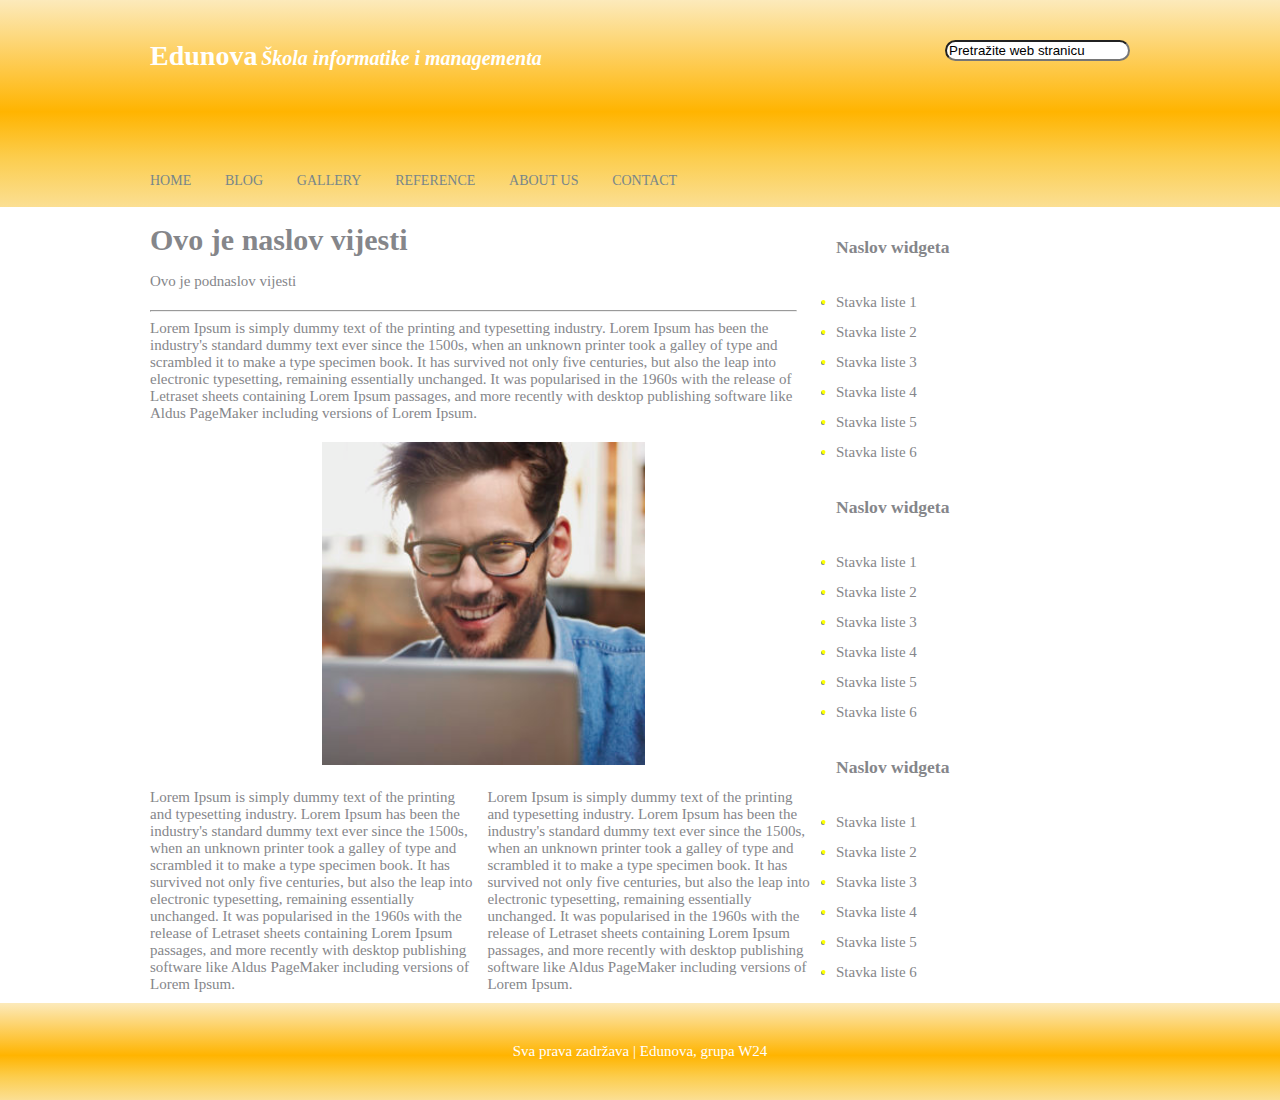
<file: vjezba8_ispravak/aboutus.html>
<!DOCTYPE html>
<html>
	<head>
		<meta charset="utf-8">
		<meta http-equiv="X-UA-Compatible" content="IE=edge">
		<title>Vježba 8</title>
		<link rel="stylesheet" href="css/aboutus.css">
	</head>
	<body>
		<div id="DivHeaderWrap">
			<div id="DivHeader">
				<div id="DivHeaderTop">
					<div id="DivHeaderLogo">
						<h1>Edunova</h1>
						<h2>Škola informatike i managementa</h2>
					</div><!-- end DivHeaderLogo -->
					<div id="DivHeaderSearch">
						<input type="text" value="Pretražite web stranicu">
					</div><!-- end DivHeaderSearch -->
					<div style="clear: both;"></div>
				</div><!-- end DivHeaderTop -->
				<div id="DivHeaderBottom">
					<ul>
						<li><a href="index.html" target="blank">Home</a></li>
						<li><a href="blog-screen.html" target="blank">Blog</a></li>
						<li><a href="gallery-screen.html" target="blank">Gallery</a></li>
						<li><a href="#">Reference</a></li>
						<li><a href="aboutus.html">About Us</a></li>
						<li><a href="contact-screen.html" target="blank">Contact</a></li>
					</ul>
				</div><!-- end DivHeaderBottom -->
			</div><!-- end Divheader -->
		</div><!-- end DivHeaderWrap -->
		<div id="DivMainContent">
			<div id="DivContent">
				<div class="DivContentPost">
					<h1>Ovo je naslov vijesti</h1>
					<p>Ovo je podnaslov vijesti</p><hr>
					<p>Lorem Ipsum is simply dummy text of the printing and typesetting industry. Lorem Ipsum has been the industry's standard dummy text ever since the 1500s, when an unknown printer took a galley of type and scrambled it to make a type specimen book. It has survived not only five centuries, but also the leap into electronic typesetting, remaining essentially unchanged. It was popularised in the 1960s with the release of Letraset sheets containing Lorem Ipsum passages, and more recently with desktop publishing software like Aldus PageMaker including versions of Lorem Ipsum.</p>
				</div><!-- end DivContentPost -->
				<div class="DivContentPost2">
					<img src="images/webdizajn.jpg" alt="web dizajn">
				</div>
				<div id="DivContentPost3" style="width: 50%; float: left; margin-top: 20px;">
					<p>Lorem Ipsum is simply dummy text of the printing and typesetting industry. Lorem Ipsum has been the industry's standard dummy text ever since the 1500s, when an unknown printer took a galley of type and scrambled it to make a type specimen book. It has survived not only five centuries, but also the leap into electronic typesetting, remaining essentially unchanged. It was popularised in the 1960s with the release of Letraset sheets containing Lorem Ipsum passages, and more recently with desktop publishing software like Aldus PageMaker including versions of Lorem Ipsum.</p>
				</div>
				<div class="DivContentPost4" style="width: 50%; float: right; margin-top: 20px; margin-right: -14px;">
					<p>Lorem Ipsum is simply dummy text of the printing and typesetting industry. Lorem Ipsum has been the industry's standard dummy text ever since the 1500s, when an unknown printer took a galley of type and scrambled it to make a type specimen book. It has survived not only five centuries, but also the leap into electronic typesetting, remaining essentially unchanged. It was popularised in the 1960s with the release of Letraset sheets containing Lorem Ipsum passages, and more recently with desktop publishing software like Aldus PageMaker including versions of Lorem Ipsum.</p>
				</div>
			</div><!-- end DivContent -->
		<div id="DivSidebar">
			<div class="DivWidget">
				<h3>Naslov widgeta</h3>
				<ul>
					<li><span>Stavka liste 1</span></li>
					<li><span>Stavka liste 2</span></li>
					<li><span>Stavka liste 3</span></li>
					<li><span>Stavka liste 4</span></li>
					<li><span>Stavka liste 5</span></li>
					<li><span>Stavka liste 6</span></li>
				</ul>
			</div><!-- end DivWidget -->
			<div class="DivWidget">
				<h3>Naslov widgeta</h3>
				<ul>
					<li><span>Stavka liste 1</span></li>
					<li><span>Stavka liste 2</span></li>
					<li><span>Stavka liste 3</span></li>
					<li><span>Stavka liste 4</span></li>
					<li><span>Stavka liste 5</span></li>
					<li><span>Stavka liste 6</span></li>
				</ul>
			</div><!-- end DivWidget -->
			<div class="DivWidget">
				<h3>Naslov widgeta</h3>
				<ul>
					<li><span>Stavka liste 1</span></li>
					<li><span>Stavka liste 2</span></li>
					<li><span>Stavka liste 3</span></li>
					<li><span>Stavka liste 4</span></li>
					<li><span>Stavka liste 5</span></li>
					<li><span>Stavka liste 6</span></li>
				</ul>
			</div><!-- end DivWidget -->
		</div><!-- end DivSidebar -->
		<div style="clear: both;"></div>
		</div><!-- end DivMainContent-->
			<div id="DivFooterWrap">
			<div id="DivFooter">
				<p>Sva prava zadržava | Edunova, grupa W24</p>
			</div><!-- end #DivFooter -->
		</div><!-- end #DivFooterWrap -->
	</body>
</html>
</file>
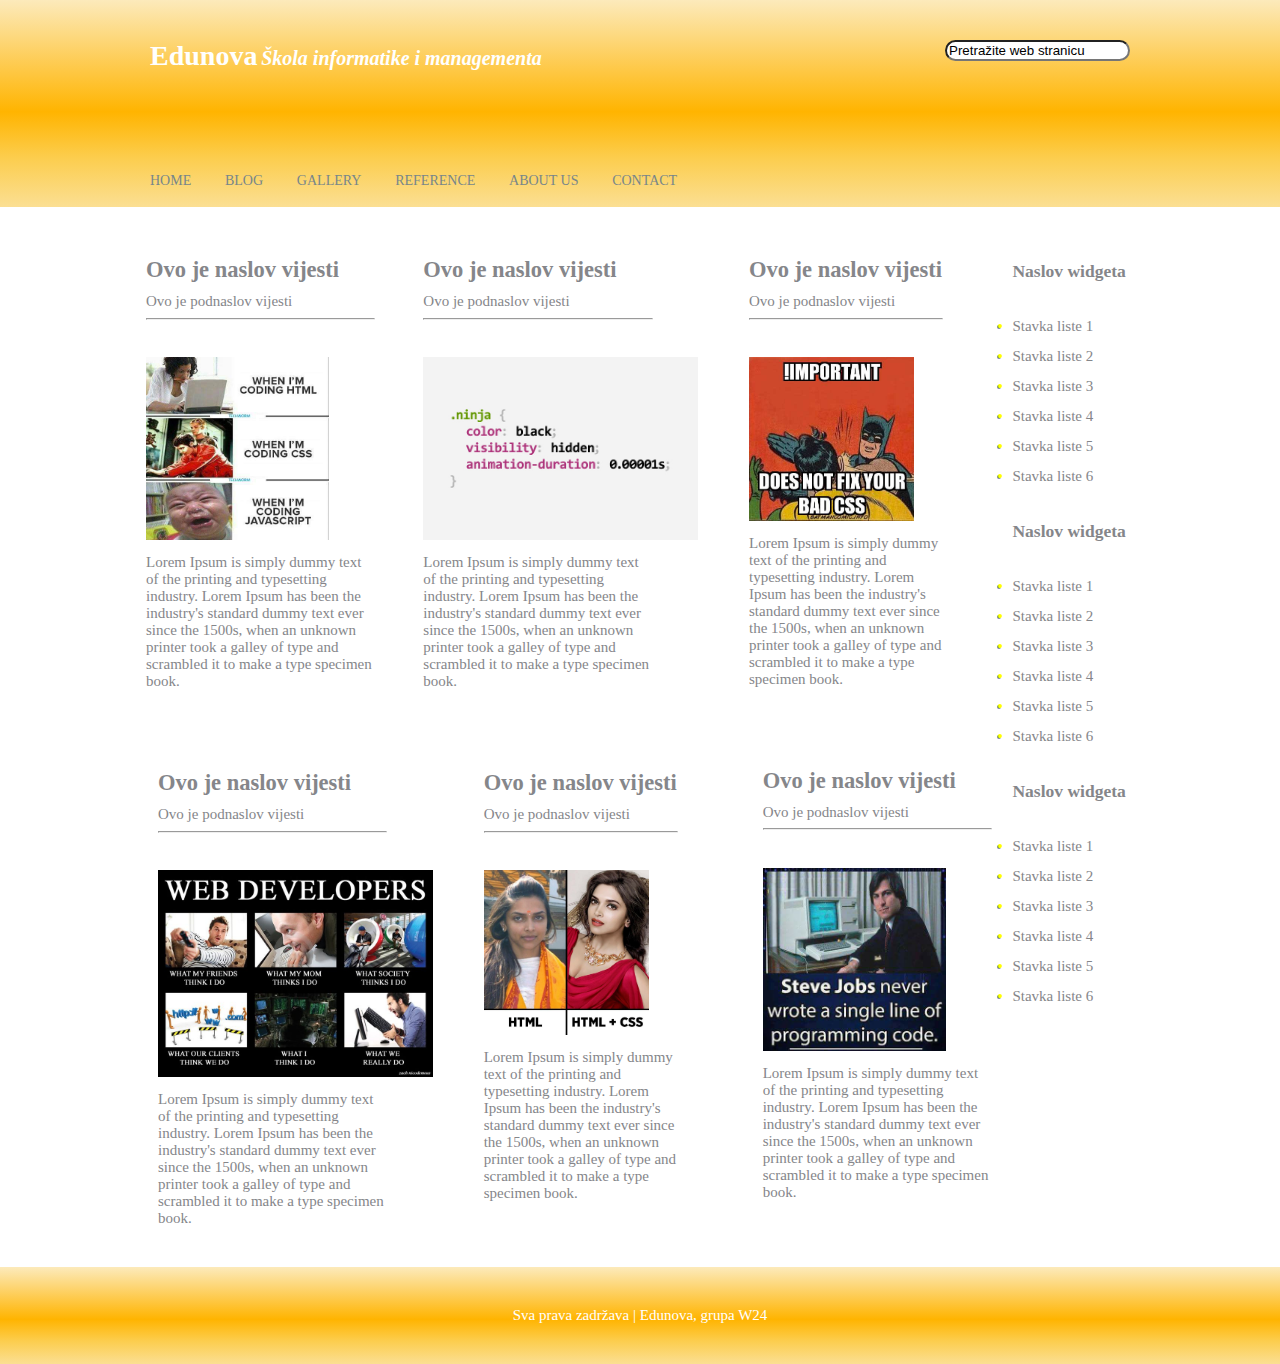
<file: vjezba8_ispravak/blog-screen.html>
<!DOCTYPE html>
<html>
	<head>
		<meta charset="utf-8">
		<meta http-equiv="X-UA-Compatible" content="IE=edge">
		<title>Vježba 8</title>
		<link rel="stylesheet" href="css/blog-screen.css">
	</head>
	<body>
		<div id="DivHeaderWrap">
			<div id="DivHeader">
				<div id="DivHeaderTop">
					<div id="DivHeaderLogo">
						<h1>Edunova</h1>
						<h2>Škola informatike i managementa</h2>
					</div><!-- end DivHeaderLogo -->
					<div id="DivHeaderSearch">
						<input type="text" value="Pretražite web stranicu">
					</div><!-- end DivHeaderSearch -->
					<div style="clear: both;"></div>
				</div><!-- end DivHeaderTop -->
				<div id="DivHeaderBottom">
					<ul>
						<li><a href="index.html" target="blank">Home</a></li>
						<li><a href="blog-screen.html">Blog</a></li>
						<li><a href="gallery-screen.html" target="blank">Gallery</a></li>
						<li><a href="#">Reference</a></li>
						<li><a href="aboutus.html" target="blank">About Us</a></li>
						<li><a href="contact-screen.html" target="blank">Contact</a></li>
					</ul>
				</div><!-- end DivHeaderBottom -->
			</div><!-- end Divheader -->
		</div><!-- end DivHeaderWrap -->
		<div id="DivMainGridWrap">
			<div id="DivMainGrid">
				<div class="DivGridBox1">
					<h2>Ovo je naslov vijesti</h2>
					<p>Ovo je podnaslov vijesti</p><hr>
					<img src="images/slika2.jpg">
					<p>Lorem Ipsum is simply dummy text of the printing and typesetting industry. Lorem Ipsum has been the industry's standard dummy text ever since the 1500s, when an unknown printer took a galley of type and scrambled it to make a type specimen book.</p>
				</div><!-- end DivGridBox1 -->
				<div class="DivGridBox2">
					<h2>Ovo je naslov vijesti</h2>
					<p>Ovo je podnaslov vijesti</p><hr>
					<img src="images/slika3.jpg">
					<p>Lorem Ipsum is simply dummy text of the printing and typesetting industry. Lorem Ipsum has been the industry's standard dummy text ever since the 1500s, when an unknown printer took a galley of type and scrambled it to make a type specimen book.</p>
				</div><!-- end DivGridBox2 -->
				<div class="DivGridBox3">
					<h2>Ovo je naslov vijesti</h2>
					<p>Ovo je podnaslov vijesti</p><hr>
					<img src="images/slika4.jpeg">
					<p>Lorem Ipsum is simply dummy text of the printing and typesetting industry. Lorem Ipsum has been the industry's standard dummy text ever since the 1500s, when an unknown printer took a galley of type and scrambled it to make a type specimen book.</p>
				</div><!-- end DivGridBox3 -->
				
				<div class="DivGridBox4">
					<h2>Ovo je naslov vijesti</h2>
					<p>Ovo je podnaslov vijesti</p><hr>
					<img src="images/slika5.jpg">
					<p>Lorem Ipsum is simply dummy text of the printing and typesetting industry. Lorem Ipsum has been the industry's standard dummy text ever since the 1500s, when an unknown printer took a galley of type and scrambled it to make a type specimen book.</p>
				</div><!-- end DivGridBox4 -->
				<div class="DivGridBox5">
					<h2>Ovo je naslov vijesti</h2>
					<p>Ovo je podnaslov vijesti</p><hr>
					<img src="images/slika6.jpg">
					<p>Lorem Ipsum is simply dummy text of the printing and typesetting industry. Lorem Ipsum has been the industry's standard dummy text ever since the 1500s, when an unknown printer took a galley of type and scrambled it to make a type specimen book.</p>
				</div><!-- end DivGridBox5 -->
				<div class="DivGridBox6">
					<h2>Ovo je naslov vijesti</h2>
					<p>Ovo je podnaslov vijesti</p><hr>
					<img src="images/slika7.jpg">
					<p>Lorem Ipsum is simply dummy text of the printing and typesetting industry. Lorem Ipsum has been the industry's standard dummy text ever since the 1500s, when an unknown printer took a galley of type and scrambled it to make a type specimen book.</p>
				</div><!-- end DivGridBox6 -->
			</div><!-- end DivMainGrid -->
		<div id="DivSidebar">
			<div class="DivWidget">
				<h3>Naslov widgeta</h3>
				<ul>
					<li><span>Stavka liste 1</span></li>
					<li><span>Stavka liste 2</span></li>
					<li><span>Stavka liste 3</span></li>
					<li><span>Stavka liste 4</span></li>
					<li><span>Stavka liste 5</span></li>
					<li><span>Stavka liste 6</span></li>
				</ul>
			</div><!-- end DivWidget -->
			<div class="DivWidget">
				<h3>Naslov widgeta</h3>
				<ul>
					<li><span>Stavka liste 1</span></li>
					<li><span>Stavka liste 2</span></li>
					<li><span>Stavka liste 3</span></li>
					<li><span>Stavka liste 4</span></li>
					<li><span>Stavka liste 5</span></li>
					<li><span>Stavka liste 6</span></li>
				</ul>
			</div><!-- end DivWidget -->
			<div class="DivWidget">
				<h3>Naslov widgeta</h3>
				<ul>
					<li><span>Stavka liste 1</span></li>
					<li><span>Stavka liste 2</span></li>
					<li><span>Stavka liste 3</span></li>
					<li><span>Stavka liste 4</span></li>
					<li><span>Stavka liste 5</span></li>
					<li><span>Stavka liste 6</span></li>
				</ul>
			</div><!-- end DivWidget -->
		</div><!-- end DivSidebar -->
		<div style="clear: both;"></div>
		</div><!-- end DivMainGridWrap -->
			<div id="DivFooterWrap">
			<div id="DivFooter">
				<p>Sva prava zadržava | Edunova, grupa W24</p>
			</div><!-- end #DivFooter -->
		</div><!-- end #DivFooterWrap -->
	</body>
</html>
</file>
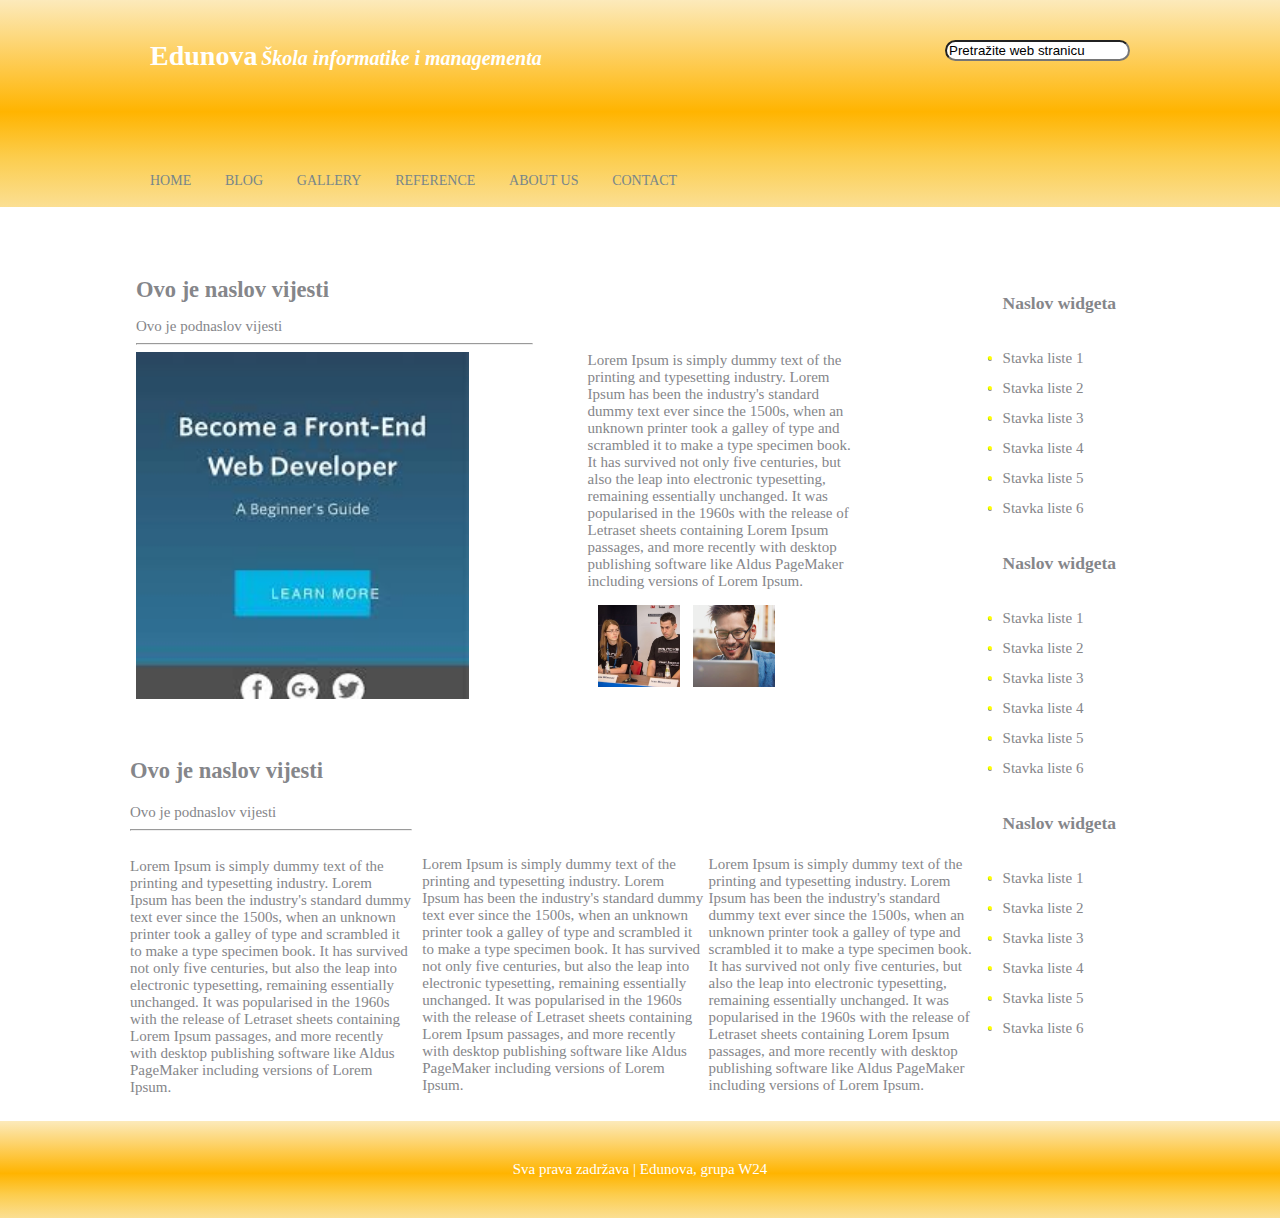
<file: vjezba8_ispravak/contact-screen.html>
<!DOCTYPE html>
<html>
	<head>
		<meta charset="utf-8">
		<meta http-equiv="X-UA-Compatible" content="IE=edge">
		<title></title>
		<link rel="stylesheet" href="css/contact-screen.css">
	</head>
	<body>
		<div id="DivHeaderWrap">
			<div id="DivHeader">
				<div id="DivHeaderTop">
					<div id="DivHeaderLogo">
						<h1>Edunova</h1>
						<h2>Škola informatike i managementa</h2>
					</div><!-- end DivHeaderLogo -->
					<div id="DivHeaderSearch">
						<input type="text" value="Pretražite web stranicu">
					</div><!-- end DivHeaderSearch -->
					<div style="clear: both;"></div>
				</div><!-- end DivHeaderTop -->
				<div id="DivHeaderBottom">
					<ul>
						<li><a href="index.html" target="blank">Home</a></li>
						<li><a href="blog-screen.html">Blog</a></li>
						<li><a href="gallery-screen.html">Gallery</a></li>
						<li><a href="#">Reference</a></li>
						<li><a href="aboutus.html" target="blank">About Us</a></li>
						<li><a href="contact-screen.html">Contact</a></li>
					</ul>
				</div><!-- end DivHeaderBottom -->
			</div><!-- end Divheader -->
		</div><!-- end DivHeaderWrap -->
		<div id="DivMainContentWrap">
			<div id="DivMainContent">
				<div class="DivMainContentCol1">
					<h2>Ovo je naslov vijesti</h2>
					<p>Ovo je podnaslov vijesti</p><hr>
					<img src="images/slika12.jpeg">
				</div><!-- end DivMainContentCol1 -->
				<div class="DivMainContentCol2">
					<p>Lorem Ipsum is simply dummy text of the printing and typesetting industry. Lorem Ipsum has been the industry's standard dummy text ever since the 1500s, when an unknown printer took a galley of type and scrambled it to make a type specimen book. It has survived not only five centuries, but also the leap into electronic typesetting, remaining essentially unchanged. It was popularised in the 1960s with the release of Letraset sheets containing Lorem Ipsum passages, and more recently with desktop publishing software like Aldus PageMaker including versions of Lorem Ipsum. </p>
					<img src="images/php.jpeg">
					<img src="images/webdizajn.jpg">
				</div><!-- end DivMainContentCol2 -->
			</div><!-- end DivMainContent -->
			</div><!-- end DivMainContentWrap -->
			<div style="clear: both;"></div>
			<div id="DivMainContentBottomWrap">
				<div id="DivMainContentBottom">
				<div class="DivMainContentBottomCol1">
					<h2>Ovo je naslov vijesti</h2>
					<p>Ovo je podnaslov vijesti</p><hr>
					<p>Lorem Ipsum is simply dummy text of the printing and typesetting industry. Lorem Ipsum has been the industry's standard dummy text ever since the 1500s, when an unknown printer took a galley of type and scrambled it to make a type specimen book. It has survived not only five centuries, but also the leap into electronic typesetting, remaining essentially unchanged. It was popularised in the 1960s with the release of Letraset sheets containing Lorem Ipsum passages, and more recently with desktop publishing software like Aldus PageMaker including versions of Lorem Ipsum.</p>
				</div><!--DivMainContentBottomCol1-->
				<div class="DivMainContentBottomCol2">
					<p>Lorem Ipsum is simply dummy text of the printing and typesetting industry. Lorem Ipsum has been the industry's standard dummy text ever since the 1500s, when an unknown printer took a galley of type and scrambled it to make a type specimen book. It has survived not only five centuries, but also the leap into electronic typesetting, remaining essentially unchanged. It was popularised in the 1960s with the release of Letraset sheets containing Lorem Ipsum passages, and more recently with desktop publishing software like Aldus PageMaker including versions of Lorem Ipsum.</p>
				</div><!-- end DivMainContentbottomCol2 -->
				<div class="DivMainContentBottomCol3">
					<p>Lorem Ipsum is simply dummy text of the printing and typesetting industry. Lorem Ipsum has been the industry's standard dummy text ever since the 1500s, when an unknown printer took a galley of type and scrambled it to make a type specimen book. It has survived not only five centuries, but also the leap into electronic typesetting, remaining essentially unchanged. It was popularised in the 1960s with the release of Letraset sheets containing Lorem Ipsum passages, and more recently with desktop publishing software like Aldus PageMaker including versions of Lorem Ipsum.</p>
				</div><!-- end DivMainContentbottomCol3 -->
			</div><!--DivMainContentBottom -->
			<div id="DivSidebar">
			<div class="DivWidget">
				<h3>Naslov widgeta</h3>
				<ul>
					<li><span>Stavka liste 1</span></li>
					<li><span>Stavka liste 2</span></li>
					<li><span>Stavka liste 3</span></li>
					<li><span>Stavka liste 4</span></li>
					<li><span>Stavka liste 5</span></li>
					<li><span>Stavka liste 6</span></li>
				</ul>
			</div><!-- end DivWidget -->
			<div class="DivWidget">
				<h3>Naslov widgeta</h3>
				<ul>
					<li><span>Stavka liste 1</span></li>
					<li><span>Stavka liste 2</span></li>
					<li><span>Stavka liste 3</span></li>
					<li><span>Stavka liste 4</span></li>
					<li><span>Stavka liste 5</span></li>
					<li><span>Stavka liste 6</span></li>
				</ul>
			</div><!-- end DivWidget -->
			<div class="DivWidget">
				<h3>Naslov widgeta</h3>
				<ul>
					<li><span>Stavka liste 1</span></li>
					<li><span>Stavka liste 2</span></li>
					<li><span>Stavka liste 3</span></li>
					<li><span>Stavka liste 4</span></li>
					<li><span>Stavka liste 5</span></li>
					<li><span>Stavka liste 6</span></li>
				</ul>
			</div><!-- end DivWidget -->
		</div><!-- end DivSidebar -->
		<div style="clear: both;"></div>
		</div><!-- end DivMainContentBottomWrap -->
			<div id="DivFooterWrap">
			<div id="DivFooter">
				<p>Sva prava zadržava | Edunova, grupa W24</p>
			</div><!-- end #DivFooter -->
		</div><!-- end #DivFooterWrap -->
	</body>
	</body>
</html>
</file>
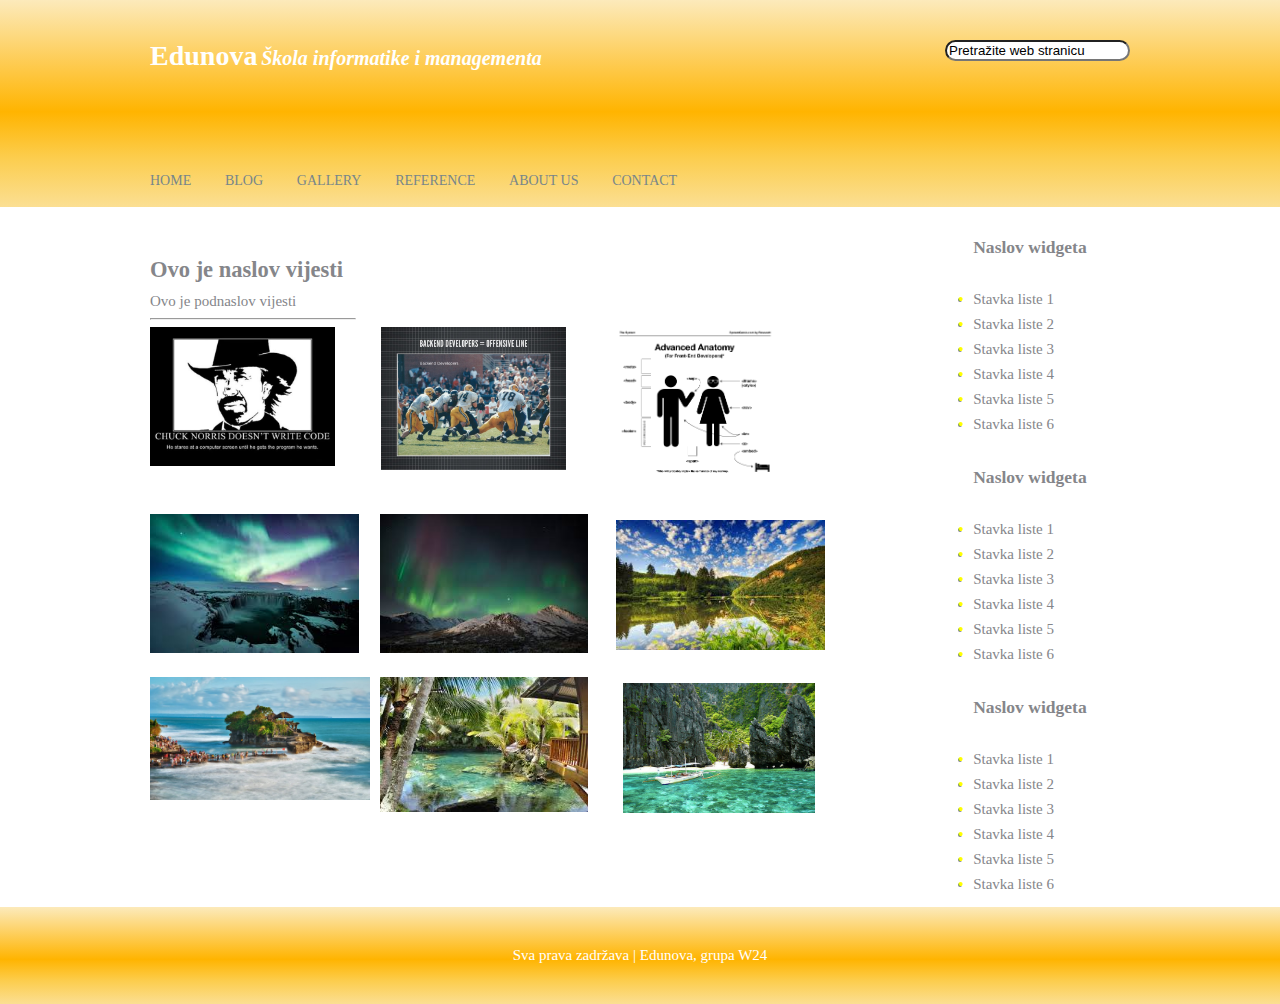
<file: vjezba8_ispravak/gallery-screen.html>
<!DOCTYPE html>
<html>
	<head>
		<meta charset="utf-8">
		<meta http-equiv="X-UA-Compatible" content="IE=edge">
		<title></title>
		<link rel="stylesheet" href="css/gallery-screen.css">
	</head>
	<body>
		<div id="DivHeaderWrap">
			<div id="DivHeader">
				<div id="DivHeaderTop">
					<div id="DivHeaderLogo">
						<h1>Edunova</h1>
						<h2>Škola informatike i managementa</h2>
					</div><!-- end DivHeaderLogo -->
					<div id="DivHeaderSearch">
						<input type="text" value="Pretražite web stranicu">
					</div><!-- end DivHeaderSearch -->
					<div style="clear: both;"></div>
				</div><!-- end DivHeaderTop -->
				<div id="DivHeaderBottom">
					<ul>
						<li><a href="index.html" target="blank">Home</a></li>
						<li><a href="blog-screen.html" target="blank">Blog</a></li>
						<li><a href="gallery-screen.html">Gallery</a></li>
						<li><a href="#">Reference</a></li>
						<li><a href="aboutus.html" target="blank">About Us</a></li>
						<li><a href="contact-screen.html" target="blank">Contact</a></li>
					</ul>
				</div><!-- end DivHeaderBottom -->
			</div><!-- end Divheader -->
		</div><!-- end DivHeaderWrap -->
		<div id="DivGalleryWrap">
			<div id="DivGallery">
				<div class="DivGalleryBox1">
					<h2>Ovo je naslov vijesti</h2>
					<p>Ovo je podnaslov vijesti</p><hr>
					<img src="images/slika11.jpg">
				</div><!-- end DivGalleryBox1 -->
				<div class="DivGalleryBox2">
					<img src="images/slika13.jpg">
				</div><!-- end DivGalleryBox2 -->
				<div class="DivGalleryBox3">
					<img src="images/slika14.png">
				</div><!-- end DivGalleryBox3 -->
				<div style="clear: both;"></div>
				<div class="DivGalleryBox4">
					<img src="images/slika15.jpeg">
				</div><!-- end DivGalleryBox4 -->
				<div class="DivGalleryBox5">
					<img src="images/slika16.jpeg">
				</div><!-- end DivGalleryBox5 -->
				<div class="DivGalleryBox6">
					<img src="images/slika17.jpeg">
				</div><!-- end DivGalleryBox6 -->
				<div style="clear: both;"></div>
				<div class="DivGalleryBox7">
					<img src="images/slika18.jpg">
				</div><!-- end DivGalleryBox7 -->
				<div class="DivGalleryBox8">
					<img src="images/slika19.jpeg">
				</div><!-- end DivGalleryBox8 -->
				<div class="DivGalleryBox9">
					<img src="images/slika20.jpeg">
				</div><!-- end DivGalleryBox9 -->
			</div><!-- end DivGallery -->
		<div id="DivSidebar">
			<div class="DivWidget">
				<h3>Naslov widgeta</h3>
				<ul>
					<li><span>Stavka liste 1</span></li>
					<li><span>Stavka liste 2</span></li>
					<li><span>Stavka liste 3</span></li>
					<li><span>Stavka liste 4</span></li>
					<li><span>Stavka liste 5</span></li>
					<li><span>Stavka liste 6</span></li>
				</ul>
			</div><!-- end DivWidget -->
			<div class="DivWidget">
				<h3>Naslov widgeta</h3>
				<ul>
					<li><span>Stavka liste 1</span></li>
					<li><span>Stavka liste 2</span></li>
					<li><span>Stavka liste 3</span></li>
					<li><span>Stavka liste 4</span></li>
					<li><span>Stavka liste 5</span></li>
					<li><span>Stavka liste 6</span></li>
				</ul>
			</div><!-- end DivWidget -->
			<div class="DivWidget">
				<h3>Naslov widgeta</h3>
				<ul>
					<li><span>Stavka liste 1</span></li>
					<li><span>Stavka liste 2</span></li>
					<li><span>Stavka liste 3</span></li>
					<li><span>Stavka liste 4</span></li>
					<li><span>Stavka liste 5</span></li>
					<li><span>Stavka liste 6</span></li>
				</ul>
			</div><!-- end DivWidget -->
		</div><!-- end DivSidebar -->
		<div style="clear: both;"></div>
		</div><!-- end DivGalleryWrap -->
			<div id="DivFooterWrap">
			<div id="DivFooter">
				<p>Sva prava zadržava | Edunova, grupa W24</p>
			</div><!-- end #DivFooter -->
		</div><!-- end #DivFooterWrap -->
	</body>
</html>
</file>
<file: vjezba8/css/style.css>
body {
	margin: 0;
	font-family: Curly;
	font-size: 15px;
	color: #333333;
}
h1, h2, h3, h4, p, ul, li {
	margin: 0;
	padding: 0;
}
p {
	color: #85868A;
}
ul {
	list-style-type: none;
}
.last {
	margin-right: 0 !important;
}
#DivHeaderWrap {
	background-color: #FFB400;
	background-image: url('../images/header-bg.jpg');
	background-repeat: no-repeat;
	background-position: center bottom;
}
#DivHeader, #DivMainContent, #DivFooter {
	width: 980px;
	margin: 0 auto;
}
#DivHeaderTop {
	padding-top: 40px;
    padding-bottom: 100px;
}
#DivHeaderLogo {
	float: left;
}
#DivHeaderSearch {
	float: right;
}
#DivHeaderLogo h1 {
	font-size: 28px;
	color: #ffffff;
	display: inline-block;
}
#DivHeaderLogo h2 {
	font-size: 20px;
	color: #ffffff;
	display: inline-block;
	font-style: italic;
}
#DivHeaderBottom li {
	display: inline-block;
	margin-right: 30px;
	padding-bottom: 18px;
}
#DivHeaderBottom li a {
	font-size: 14px;
	text-transform: uppercase;
	color: #77868A;
	text-decoration: none;
}
#DivContent {
	float: left;
	width: 66%;
}
#DivSidebar {
	float: right;
	width: 30%;
}
.DivWidget h3 {
	line-height: 80px;
}
.DivWidget ul {
	line-height: 42px;
	list-style-type: disc;
}
#DivFooterWrap {
	background-color: #FFB400;
}
#DivFooter {
	padding: 40px 0;
	text-align: center;
}
#DivFooter p {
	font-size: 15px;
	color: #ffffff;
}
.DivContentPost {
	width: 100%;
}
.DivContentPost img {
	width: 170px;
	float: left;
    margin-right: 10px;
    clear:both;
}
.DivContentPost p {
	margin-left: 0px;
    overflow:auto;
    display:block;
	margin-bottom: 27px;
}
.DivContentPost h1 {
	line-height: 60px;
}
.DivContentPost3, .DivContentPost4 {
	width: 50%;
}
.DivContentPost3 p {
	float: left;
	margin-right: 5px;
}
.DivContentPost4 p {
	float: right;
	margin-left: 5px;
	display: inline-block;
}
</file>
<file: vjezbaCompany/css/style.css>
body {
	margin: 0;
	font-family: Arial;
	font-size: 15px;
	color: #333333;
}
h1, h2, h3, h4, p, ul, li {
	margin: 0;
	padding: 0;
}
ul {
	list-style-type: none;
}
#DivMainWrap {
	max-width: 1000px;
	margin: 0 auto;
}
.TopNav {
	width: 1000px;
	height: 50px;
	border-top: 1px solid rgba(0,255,0,0.3);
	border-bottom: 1px solid rgba(0,255,0,0.3);
	position: fixed;
	top: 0;
	background-color: white;
	cursor: pointer;
	font-size: 13px;
	font-weight: bold;
}
.TopNav ul {
	display: flex;
	margin: 0;
	padding: 0 100px;
	float: right;
}
.TopNav ul li {
	list-style-type: none;
	padding: 0 10px;
}
.TopNav ul li a {
	display: inline;
	text-decoration: none;
	text-transform: uppercase;
	font-weight: bold;
	line-height: 50px;
}
.TopNav ul li:hover {
	color: #1BBC35;
}
.TopNav img {
	margin-top: 3px;
}
.active {
	color: green;
}
#DivHeroBanner {
	background-image: url(../images/herobanner1.jpg);
	background-repeat: no-repeat;
	padding: 30%;
	line-height: 25px;
}
#DivHeroBanner h1 {
	color: #1BBC35;
	display: inline-block;
	text-align: left;
	margin-left: -167px;
    margin-right: 172px;
}
.WELCOME {
	color: white;
}
#DivHeroBanner p {
	color: #CFCFCF;
	margin-left: -171px;
	font-size: 19px;
	font-family: Arial;
	letter-spacing: 1px;
	padding-top: 10px;
	padding-bottom: 10px;
}
.DivGridBox {
	width: 30%;
	background-color: #1BBC35;
	margin-top: 10px;
	margin-left: -175px;
	padding-left: 35px;
	padding-top: 5px;
	padding-bottom: 5px;
	-webkit-border-radius: 30px 30px 30px 30px;
	border-radius: 30px 30px 30px 30px;
	color: white;
	cursor: pointer;
}
#DivMainContent {
	width: 100%;
	margin-top: 150px;
}
.DivColumn1 {
	width: 25%;
	float: left;
	display: inline-block;
}
.DivCircle1 {
	background-color: #1CBE37;
	width: 150px;
	height: 150px;
	border-radius: 150px;
	margin-left: 34px;
}
.DivColumn1 h3{
	line-height: 4;
	color: #1CBE37;
	margin-left: 26px 
}
.DivColumn1 p {
	margin-left: 3px;
	color: #575757;
	font-family: sans-serif;
	font-size: 13px;
}
.DivColumn2 {
	width: 25%;
        float: left;
        display: inline-block;
}
.DivCircle2 {
	background-color: #1CBE37;
	width: 150px;
	height: 150px;
	border-radius: 150px;
	margin-left: 30px;
}
.DivColumn2 h3{
	line-height: 4;
	color: #1CBE37;
	margin-left: 40px;
}
.DivColumn2 p {
	margin-left: 3px;
	color: #575757;;
	font-family: sans-serif;
	font-size: 13px;
}
.DivColumn3 {
	width: 25%;
	float: left;
	display: inline-block;
	
}
.DivCircle3 {
	background-color: #1CBE37;
	width: 150px;
	height: 150px;
	border-radius: 150px;
	margin-left: 31px;
}
.DivColumn3 h3{
	line-height: 4;
	color: #1CBE37;
	margin-left: 29px;
}
.DivColumn3 p {
	margin-left: 3px;
	color: #575757;
	font-family: sans-serif;
	font-size: 13px;
}
.DivColumn4 {
	width: 25%;
        float: right;
        display: inline-block;
   
}
.DivCircle4 {
	background-color: #1CBE37;
	width: 150px;
	height: 150px;
	border-radius: 150px;
	margin-left: 30px;
}
.DivCircle4 i {
	padding-left: 48px;
        padding-top: 53px;
        font-size: 3em;
        display: inline-block;
        color: white;
}
.DivColumn4 h3{
	line-height: 4;
	color: #1CBE37;
	margin-left: 30px;
}
.DivColumn4 p{
	margin-left: 2px;
	color: #575757;
	font-size: 13px;
	font-family: sans-serif;
	font-size: 13px;
}
.DivCircle4 i:hover {
	color: #1CBE37;
	transition: ease;
}	
.DivCircle4:hover {
	background-color: white;
	transition: 2s ease;
	color: green;
}
.DivCircle3 i {
	padding-left: 52px;
        padding-top: 53px;
        font-size: 3em;
        display: inline-block;
        color: white;
}
.DivCircle3 i:hover {
	color: #1CBE37;
	transition: ease;
}	
.DivCircle3:hover {
	background-color: white;
	transition: 2s ease;
	color: green;
}
.DivCircle2 i {
	padding-left: 47px;
        padding-top: 53px;
        font-size: 3em;
        display: inline-block;
        color: white;
}
.DivCircle2 i:hover {
	color: #1CBE37;
	transition: ease;
}	
.DivCircle2:hover {
	background-color: white;
	transition: 2s ease;
	color: green;
}
.DivCircle1 i {
	padding-left: 53px;
        padding-top: 53px;
        font-size: 3em;
        display: inline-block;
        color: white;
}
.DivCircle1 i:hover {
	color: #1CBE37;
	transition: ease;
}
.DivCircle1:hover {
	background-color: white;
	transition: 2s ease;
	color: green;
}
#DivMainContent2 {
	width: 1000px;
	margin-top: 110px;
	background-color: #EEEEEE;
	height: 521px;
	border-radius: 50px 50px 50px 50px;
}
.DivGridBox1 {
	width: 410px;
        float: left;
        display: inline-block;
        line-height: 21px;
        padding-left: 41px;
        font-family: sans-serif;
        font-weight: normal;
}	
.DivGridBox1 img {
	width: 465px;
        padding-bottom: 15px;
        padding-top: 24px;
        height: 210px
}
.DivGridBox1 h2 {
	padding-top: 60px;
	padding-bottom: 5px;
	font-weight: normal;
}
.DivGridBox1 p {
	color: #575757;
	font-size: 13px;
}
.DivGridBox2 {
	width: 475px;
        display: inline-block;
        line-height: 21px;
        padding-left: 74px;
        font-family: sans-serif;
        font-weight: normal;
}
.DivGridBox2 h2 {
	padding-top: 65px;
	font-weight: normal;
}
.DivGridBox2 p {
	color: #575757;
	font-size: 13px;

}
#DivMainContent3 {
	width: 1000px;
	
}
.DivHead {
	width: 167px;
	text-align: center;
	margin: 65px auto;
}
.DivHead h2 {
	font-weight: normal;
}
.DivBox {
	width: 326px;
        float: left;
        display: inline-block;
       line-height: 22px;
       margin-left: 10px;
}
.DivBox img {
	width: 300px;
	border-radius: 10px 10px 10px 10px;
}
.DivBox h2 {
	padding-top: 15px;
	padding-bottom: 15px;
	font-weight: normal;
	letter-spacing: 1px;
}
.DivBox p {
	color: #575757;
	font-family: sans-serif;
	font-size: 13px;
}
.DivBox2 {
	width: 326px;
	float: left;
	display: inline-block;
	line-height: 22px;
	margin-left: 5px;
}
.DivBox2 img {
	width: 300px;
	border-radius: 10px 10px 10px 10px;
}
.DivBox2 h2 {
	padding-top: 15px;
	padding-bottom: 15px;
	font-weight: normal;
	letter-spacing: 1px;
}
.DivBox2 p {
	color: #575757;
	font-family: sans-serif;
	font-size: 13px;
}
.DivBox3 {
	width: 326px;
	display: inline-block;
	line-height: 22px;
	margin-left: 7px;
}
.DivBox3 img {
	width: 300px;
	border-radius: 10px 10px 10px 10px;
}
.DivBox3 h2 {
	padding-top: 15px;
	padding-bottom: 15px;
	font-weight: normal;
	letter-spacing: 1px;
}
.DivBox3 p {
	color: #575757;
	font-size: 13px;
}
#DivMainBottom {
	width: 100%;
	margin-top: 50px;
}
.DivBottomCol1 {
	background-image: url(../images/partners/partner_bg1.png);
	background-repeat: no-repeat;
	height: 270px;
	border-radius: 50px 50px 50px 50px;
}
.DivBottomCol1 h1 {
	color: white;
	text-align: center;
	padding-top: 40px;
	font-weight: normal;
}
.DivBottomCol1 p {
	color: #E5E5E5;
        text-align: center;
        padding-left: 100px;
        padding-right: 100px;
        padding-top: 10px;
        font-size: 19px;
}
.DivBottomCol2 {
	width: 1000px;
}
.DivBottomCol2 h2 {
	margin-top: 40px;
	padding-left: 73px;
	font-weight: normal;
	letter-spacing: 1px;
}
.DivBottomCol2 p {
	padding-right: 277px;
        padding-left: 74px;
        padding-top: 6px;
        color: #575757;
	font-family: sans-serif;
	font-size: 13px;
}
.DivPhoneBox {
	width: 50px;
	float: left;
	display: inline-block;
}
.DivContactBox img {
	display: inline-block;
        width: 245px;
        float: right;
        margin-top: -82px;
        margin-right: 30px;
}
#DivFooter {
	width: 1000px;
	height: 150px;
	background-color: #1ABD35;
}
.DivIcon1 i {  
	font-size: 30px;
	float: left;
	display: inline;
	margin: 50px;
        cursor: pointer;
        color: #B1EDBC;
}
.DivIcon1 i:hover {
	color: #0e1f56;
}
.DivIcon2 i {
	font-size: 30px;
	margin: 50px;
	margin-left: 0;
	float: left;
        display: inline;
        cursor: pointer;
        color: #B1EDBC;
}
.DivIcon2 i:hover {
	color: #07c0f3;
}
.DivIcon3 i {
	font-size: 30px;
	float: left;
	display: inline;
	margin: 50px;
	margin-left: 0;
	margin-right: 37px;
	cursor: pointer;
	color: #B1EDBC;
}
.DivIcon3 i:hover {
	color: #F0E68C;
}
.DivIcon4 i {
	font-size: 30px;
	float: left;
	display: inline;
	margin: 50px;
	margin-left: 0;
	cursor: pointer;
	color: #B1EDBC;
}
.DivIcon4 i:hover {
	color: #0077B5;
}
.DivIcon5 i {
	font-size: 30px;
	float: left;
	display: inline;
	margin: 50px;
	margin-left: 0;
	cursor: pointer;
	color: #B1EDBC;
}
.DivIcon5 i:hover {
	color: #ff0000;
}
.DivCopyRight {
	width: 456px;
        float: left;
        display: inline;
        margin: 40px;
        color: #B1EDBC;;
}
.BOOTSTRAP {
	color: black;
}
.DivCopyRight i {
	font-size: 36px;
	color: #B1EDBC;
}
.DivCopyRight i:hover {
	color: white;
	transition: 1s;
}
</file>
<file: vjezba8/css/aboutus.css>
body {
	margin: 0;
	font-family: Curly;
	font-size: 15px;
	color: #85868A;
}
h1, h2, h3, h4, p, ul, li {
	margin: 0;
	padding: 0;
}
ul {
	list-style-type: none;
}
#DivHeaderWrap {
	background-color: #FFB400;
	background-image: url('images/header-bg.jpg');
	background-repeat: no-repeat;
	background-position: center bottom;
	background: -webkit-linear-gradient(top, #fceabb 0%,#ffb400 54%,#fccd4d 76%,#fbdf93 100%);
}
#DivHeader, #DivMainContent {
	width: 980px;
	margin: 0 auto;
}
#DivHeaderTop {
	padding-top: 40px;
    padding-bottom: 100px
}
#DivHeaderLogo {
	float: left;
} 
#DivHeaderSearch input {
	float: right;
	border-radius: 30px 30px 30px 30px;
}
#DivHeaderLogo h1 {
	font-size: 28px;
	color: #ffffff;
	display: inline-block;
}
#DivHeaderLogo h2 {
	font-size: 20px;
	color: #ffffff;
	display: inline-block;
	font-style: italic;
}
#DivHeaderBottom li {
	display: inline-block;
	margin-right: 30px;
	padding-bottom: 18px;
}
#DivHeaderBottom li a {
	font-size: 14px;
	text-transform: uppercase;
	color: #77868A;
	text-decoration: none;
}
.DivWidget h3 {
	line-height: 80px;
}
#DivContent {
	float: left;
	width: 66%;
}
.DivContentPost, .DivContentPost2 {
	width: 100%
}
.DivContentPost h1 {
	line-height: 66px;
}
.DivContentPost p {
	margin-left: 0px;
    overflow:auto;
    display: block;
	margin-bottom: 20px;
}
.DivContentPost2 img {
	width: 50%;
	margin-left: 172px;
	clear: both;
}
#DivSidebar {
	float: right;
	width: 30%;
}
.DivWidget h3 {
	line-height: 80px;
}
.DivWidget ul {
	line-height: 30px;
	list-style-type: disc;
}	
.DivWidget ul li::before {
  content: "\2022";
  color: yellow;
  font-weight: bold;
  display: inline-block; 
  width: 1em;
  margin-left: -1em;
}
.DivWidget ul li span {
	color: #85868A;
}  
#DivFooterWrap {
	background-color: #FFB400;
	background: -webkit-linear-gradient(top, #fceabb 0%,#ffb400 54%,#fccd4d 76%,#fbdf93 100%);
}
#DivFooter {
	padding: 40px 0;
	text-align: center;
	margin-top: 10px;
}
#DivFooter p {
	font-size: 15px;
	color: #ffffff;
}
</file>
<file: vjezba8/css/blog-screen.css>
body {
	margin: 0;
	font-family: Curly;
	font-size: 15px;
	color: #85868A;
}
h1, h2, h3, h4, p, ul, li {
	margin: 0;
	padding: 0;
}
ul {
	list-style-type: none;
}
#DivHeaderWrap {
	background-color: #FFB400;
	background-image: url('images/header-bg.jpg');
	background-repeat: no-repeat;
	background-position: center bottom;
	background: -webkit-linear-gradient(top, #fceabb 0%,#ffb400 54%,#fccd4d 76%,#fbdf93 100%);
}
#DivHeader, #DivMainGridWrap {
	width: 980px;
	margin: 0 auto;
}
#DivHeaderTop {
	padding-top: 40px;
    padding-bottom: 100px
}
#DivHeaderLogo {
	float: left;
} 
#DivHeaderSearch input {
	float: right;
	border-radius: 30px 30px 30px 30px;
}
#DivHeaderLogo h1 {
	font-size: 28px;
	color: #ffffff;
	display: inline-block;
}
#DivHeaderLogo h2 {
	font-size: 20px;
	color: #ffffff;
	display: inline-block;
	font-style: italic;
}
#DivHeaderBottom li {
	display: inline-block;
	margin-right: 30px;
	padding-bottom: 18px;
}
#DivHeaderBottom li a {
	font-size: 14px;
	text-transform: uppercase;
	color: #77868A;
	text-decoration: none;
}
#DivMainGrid {
	float: left;
	width: 90%;
	margin-left: -40px;
}
.DivGridBox1 {
	width: 26%;
    padding: 0 0 30px 36px;
    margin-top: 50px;
    float: left;
}
.DivGridBox1 img {
	width: 80%;
	padding-top: 30px;
}
.DivGridBox1 p {
	padding-top: 10px;
}
.DivGridBox2 {
	width: 26%;
    padding: 0 0 30px 36px;
    margin-top: 50px;
    display: inline;
    float: left;
    margin-left: 12px;
    padding-right: 49px;
}
.DivGridBox2 img {
	width: 120%;
	padding-top: 30px;
}
.DivGridBox2 p {
	padding-top: 10px;
}
.DivGridBox3 {
	width: 22%;
    padding: 0 0 30px 36px;
    margin-top: 50px;
    float: right;
    margin-left: 10px;
    padding-right: 49px;
    display: inline;
    overflow: auto;
}
.DivGridBox3 img {
	width: 85%;
	padding-top: 30px;
}
.DivGridBox3 p {
	padding-top: 10px;
}
.DivGridBox4 {
	width: 26%;
    padding: 0 0 30px 36px;
    margin-top: 50px;
    float: left;
}
.DivGridBox4 img {
	width: 80%;
	padding-top: 30px;
}
.DivGridBox4 p {
	padding-top: 10px;
}
.DivGridBox5 {
	width: 26%;
    padding: 0 0 30px 36px;
    margin-top: 50px;
    display: inline;
    float: left;
    margin-left: 12px;
    padding-right: 49px;
}
.DivGridBox5 img {
	width: 120%;
	padding-top: 30px;
}
.DivGridBox5 p {
	padding-top: 10px;
}
.DivGridBox6 {
	width: 22%;
    padding: 0 0 30px 36px;
    margin-top: 50px;
    float: right;
    margin-left: 10px;
    padding-right: 49px;
    display: inline;
    overflow: auto;
}
.DivGridBox6 img {
	width: 85%;
	padding-top: 30px;
}
.DivGridBox6 p {
	padding-top: 10px;
}
#DivSidebar {
	float: right;
	width: 16%;
}
.DivWidget h3 {
	line-height: 80px;
}
.DivWidget ul {
	line-height: 30px;
	list-style-type: disc;
}	
.DivWidget ul li::before {
  content: "\2022";
  color: yellow;
  font-weight: bold;
  display: inline-block; 
  width: 1em;
  margin-left: -1em;
}
.DivWidget ul li span {
	color: #85868A;
} 
.DivWidget h3 {
	line-height: 80px;
} 
#DivFooterWrap {
	background-color: #FFB400;
	background: -webkit-linear-gradient(top, #fceabb 0%,#ffb400 54%,#fccd4d 76%,#fbdf93 100%);
}
#DivFooter {
	padding: 40px 0;
	text-align: center;
	margin-top: 10px;
}
#DivFooter p {
	font-size: 15px;
	color: #ffffff;
}
</file>
<file: vjezba8/css/contact-screen.css>
body {
	margin: 0;
	font-family: Curly;
	font-size: 15px;
	color: #85868A;
}
h1, h2, h3, h4, p, ul, li {
	margin: 0;
	padding: 0;
}
ul {
	list-style-type: none;
}
#DivHeaderWrap {
	background-color: #FFB400;
	background-image: url('images/header-bg.jpg');
	background-repeat: no-repeat;
	background-position: center bottom;
	background: -webkit-linear-gradient(top, #fceabb 0%,#ffb400 54%,#fccd4d 76%,#fbdf93 100%);
}
#DivHeader, #DivMainContentWrap, #DivMainContentBottomWrap {
	width: 980px;
	margin: 0 auto;
}
#DivHeaderTop {
	padding-top: 40px;
    padding-bottom: 100px
}
#DivHeaderLogo {
	float: left;
} 
#DivHeaderSearch input {
	float: right;
	border-radius: 30px 30px 30px 30px;
}
#DivHeaderLogo h1 {
	font-size: 28px;
	color: #ffffff;
	display: inline-block;
}
#DivHeaderLogo h2 {
	font-size: 20px;
	color: #ffffff;
	display: inline-block;
	font-style: italic;
}
#DivHeaderBottom li {
	display: inline-block;
	margin-right: 30px;
	padding-bottom: 18px;
}
#DivHeaderBottom li a {
	font-size: 14px;
	text-transform: uppercase;
	color: #77868A;
	text-decoration: none;
}
#DivMainContent, #DivMainContentBottom {
	float: left;
	width: 90%;
	margin-left: -40px;
}
.DivMainContentCol1 {
	width: 45%;
    padding: 0 0 30px 36px;
    margin-top: 50px;
    float: left;
}
.DivMainContentCol1 img {
	width: 84%;
}
.DivMainContentCol1 h2 {
	padding-bottom: 15px;
}	
.DivMainContentCol1, .DivMainContentBottomCol1 p {
	padding-top: 20px;
}
.DivMainContentCol2 {
	width: 31%;
    float: right;
    margin-top: 145px;
    padding: 0 0 30px 36px;
    margin-right: 121px;
}
.DivMainContentCol2 img {
	width: 30%;
	padding-left: 10px;
	padding-top: 15px;
}
.DivMainContentBottomCol1 {
	width: 32%;
    float: left;
    margin-top: 25px;
    margin-left: 30px;
    margin-bottom: 15px;
}
.DivMainContentBottomCol2 {
	width: 32%;
    float: left;
    margin-top: 123px;
    margin-left: 10px;
    margin-bottom: 15px;
}
.DivMainContentBottomCol3 {
	width: 31%;
	float: right;
	margin-top: 123px;
	margin-bottom: 15px;
	display: inline-block;
}
#DivSidebar {
	float: right;
	width: 14%;
	margin-top: -34%;
}
.DivWidget h3 {
	line-height: 80px;
}
.DivWidget ul {
	line-height: 30px;
	list-style-type: disc;
}	
.DivWidget ul li::before {
  content: "\2022";
  color: yellow;
  font-weight: bold;
  display: inline-block; 
  width: 1em;
  margin-left: -1em;
}
.DivWidget ul li span {
	color: #85868A;
} 
.DivWidget h3 {
	line-height: 80px;
} 
#DivFooterWrap {
	background-color: #FFB400;
	background: -webkit-linear-gradient(top, #fceabb 0%,#ffb400 54%,#fccd4d 76%,#fbdf93 100%);
}
#DivFooter {
	padding: 40px 0;
	text-align: center;
	margin-top: 10px;
}
#DivFooter p {
	font-size: 15px;
	color: #ffffff;
}
</file>
<file: vjezba8/css/gallery-screen.css>
body {
	margin: 0;
	font-family: Curly;
	font-size: 15px;
	color: #85868A;
}
h1, h2, h3, h4, p, ul, li {
	margin: 0;
	padding: 0;
}
ul {
	list-style-type: none;
}
#DivHeaderWrap {
	background-color: #FFB400;
	background-image: url('images/header-bg.jpg');
	background-repeat: no-repeat;
	background-position: center bottom;
	background: -webkit-linear-gradient(top, #fceabb 0%,#ffb400 54%,#fccd4d 76%,#fbdf93 100%);
}
#DivHeader, #DivGalleryWrap {
	width: 980px;
	margin: 0 auto;
}
#DivHeaderTop {
	padding-top: 40px;
    padding-bottom: 100px
}
#DivHeaderLogo {
	float: left;
} 
#DivHeaderSearch input {
	float: right;
	border-radius: 30px 30px 30px 30px;
}
#DivHeaderLogo h1 {
	font-size: 28px;
	color: #ffffff;
	display: inline-block;
}
#DivHeaderLogo h2 {
	font-size: 20px;
	color: #ffffff;
	display: inline-block;
	font-style: italic;
}
#DivHeaderBottom li {
	display: inline-block;
	margin-right: 30px;
	padding-bottom: 18px;
}
#DivHeaderBottom li a {
	font-size: 14px;
	text-transform: uppercase;
	color: #77868A;
	text-decoration: none;
}
#DivGallery {
	width: 70%;
	float: left;
}
.DivGalleryBox1 {
	width: 30%;
    float: left;
    padding-bottom: 20px;
    margin-top: 50px;
}
.DivGalleryBox1 img {
	width: 90%;
}
.DivGalleryBox1 h2 {
	padding-bottom: 10px;
}
.DivGalleryBox2 {
	width: 30%;
    float: left;
    padding-bottom: 20px;
    margin-top: 120px;
    margin-left: 25px;
}
.DivGalleryBox2 img {
	width: 90%;
}
.DivGalleryBox3 {
	width: 36%;
	float: right;
	margin-top: 120px;
}
.DivGalleryBox3 img {
	width: 65%;
	margin-left: 25px;
}
.DivGalleryBox4 {
	width: 32%;
    float: left;
    margin-top: 20px;
}
.DivGalleryBox4 img {
	width: 95%;
}
.DivGalleryBox5 {
	width: 32%;
    float: left;
    margin-top: 20px;
    margin-left: 10px;
}
.DivGalleryBox5 img {
	width: 95%;
}
.DivGalleryBox6 {
	width: 32%;
    float: right;
    margin-top: 26px;
}
.DivGalleryBox6 img {
	width: 95%;
}
.DivGalleryBox7 {
	width: 32%;
    float: left;
    margin-top: 20px;
}
.DivGalleryBox7 img {
	width: 100%;
}
.DivGalleryBox8 {
	width: 32%;
    float: left;
    margin-top: 20px;
    margin-left: 10px;
}
.DivGalleryBox8 img {
	width: 95%;
}
.DivGalleryBox9 {
	width: 31%;
    float: right;
    margin-top: 26px;
}
.DivGalleryBox9 img {
	width: 90%;
}
#DivSidebar {
	float: right;
	width: 16%;
}
.DivWidget h3 {
	line-height: 80px;
}
.DivWidget ul {
	line-height: 25px;
	list-style-type: disc;
}	
.DivWidget ul li::before {
  content: "\2022";
  color: yellow;
  font-weight: bold;
  display: inline-block; 
  width: 1em;
  margin-left: -1em;
}
.DivWidget ul li span {
	color: #85868A;
} 
.DivWidget h3 {
	line-height: 80px;
} 
#DivFooterWrap {
	background-color: #FFB400;
	background: -webkit-linear-gradient(top, #fceabb 0%,#ffb400 54%,#fccd4d 76%,#fbdf93 100%);
}
#DivFooter {
	padding: 40px 0;
	text-align: center;
	margin-top: 10px;
}
#DivFooter p {
	font-size: 15px;
	color: #ffffff;
}
</file>
<file: vjezba8_ispravak/css/aboutus.css>
body {
	margin: 0;
	font-family: Curly;
	font-size: 15px;
	color: #85868A;
}
h1, h2, h3, h4, p, ul, li {
	margin: 0;
	padding: 0;
}
ul {
	list-style-type: none;
}
#DivHeaderWrap {
	background-color: #FFB400;
	background-image: url('images/header-bg.jpg');
	background-repeat: no-repeat;
	background-position: center bottom;
	background: -webkit-linear-gradient(top, #fceabb 0%,#ffb400 54%,#fccd4d 76%,#fbdf93 100%);
}
#DivHeader, #DivMainContent {
	width: 980px;
	margin: 0 auto;
}
#DivHeaderTop {
	padding-top: 40px;
    padding-bottom: 100px
}
#DivHeaderLogo {
	float: left;
} 
#DivHeaderSearch input {
	float: right;
	border-radius: 30px 30px 30px 30px;
}
#DivHeaderLogo h1 {
	font-size: 28px;
	color: #ffffff;
	display: inline-block;
}
#DivHeaderLogo h2 {
	font-size: 20px;
	color: #ffffff;
	display: inline-block;
	font-style: italic;
}
#DivHeaderBottom li {
	display: inline-block;
	margin-right: 30px;
	padding-bottom: 18px;
}
#DivHeaderBottom li a {
	font-size: 14px;
	text-transform: uppercase;
	color: #77868A;
	text-decoration: none;
}
.DivWidget h3 {
	line-height: 80px;
}
#DivContent {
	float: left;
	width: 66%;
}
.DivContentPost, .DivContentPost2 {
	width: 100%
}
.DivContentPost h1 {
	line-height: 66px;
}
.DivContentPost p {
	margin-left: 0px;
    overflow:auto;
    display: block;
	margin-bottom: 20px;
}
.DivContentPost2 img {
	width: 50%;
	margin-left: 172px;
	clear: both;
}
#DivSidebar {
	float: right;
	width: 30%;
}
.DivWidget h3 {
	line-height: 80px;
}
.DivWidget ul {
	line-height: 30px;
	list-style-type: disc;
}	
.DivWidget ul li::before {
  content: "\2022";
  color: yellow;
  font-weight: bold;
  display: inline-block; 
  width: 1em;
  margin-left: -1em;
}
.DivWidget ul li span {
	color: #85868A;
}  
#DivFooterWrap {
	background-color: #FFB400;
	background: -webkit-linear-gradient(top, #fceabb 0%,#ffb400 54%,#fccd4d 76%,#fbdf93 100%);
}
#DivFooter {
	padding: 40px 0;
	text-align: center;
	margin-top: 10px;
}
#DivFooter p {
	font-size: 15px;
	color: #ffffff;
}
</file>
<file: vjezba8_ispravak/css/blog-screen.css>
body {
	margin: 0;
	font-family: Curly;
	font-size: 15px;
	color: #85868A;
}
h1, h2, h3, h4, p, ul, li {
	margin: 0;
	padding: 0;
}
ul {
	list-style-type: none;
}
#DivHeaderWrap {
	background-color: #FFB400;
	background-image: url('images/header-bg.jpg');
	background-repeat: no-repeat;
	background-position: center bottom;
	background: -webkit-linear-gradient(top, #fceabb 0%,#ffb400 54%,#fccd4d 76%,#fbdf93 100%);
}
#DivHeader, #DivMainGridWrap {
	width: 980px;
	margin: 0 auto;
}
#DivHeaderTop {
	padding-top: 40px;
    padding-bottom: 100px
}
#DivHeaderLogo {
	float: left;
} 
#DivHeaderSearch input {
	float: right;
	border-radius: 30px 30px 30px 30px;
}
#DivHeaderLogo h1 {
	font-size: 28px;
	color: #ffffff;
	display: inline-block;
}
#DivHeaderLogo h2 {
	font-size: 20px;
	color: #ffffff;
	display: inline-block;
	font-style: italic;
}
#DivHeaderBottom li {
	display: inline-block;
	margin-right: 30px;
	padding-bottom: 18px;
}
#DivHeaderBottom li a {
	font-size: 14px;
	text-transform: uppercase;
	color: #77868A;
	text-decoration: none;
}
#DivMainGrid {
	float: left;
	width: 90%;
	margin-left: -40px;
}
.DivGridBox1 {
	width: 26%;
    padding: 0 0 30px 36px;
    margin-top: 50px;
    float: left;
}
.DivGridBox1 img {
	width: 80%;
	padding-top: 30px;
}
.DivGridBox1 p {
	padding-top: 10px;
}
.DivGridBox2 {
	width: 26%;
    padding: 0 0 30px 36px;
    margin-top: 50px;
    display: inline;
    float: left;
    margin-left: 12px;
    padding-right: 49px;
}
.DivGridBox2 img {
	width: 120%;
	padding-top: 30px;
}
.DivGridBox2 p {
	padding-top: 10px;
}
.DivGridBox3 {
	width: 22%;
    padding: 0 0 30px 36px;
    margin-top: 50px;
    float: right;
    margin-left: 10px;
    padding-right: 49px;
    display: inline;
    overflow: auto;
}
.DivGridBox3 img {
	width: 85%;
	padding-top: 30px;
}
.DivGridBox3 p {
	padding-top: 10px;
}
.DivGridBox4 {
	width: 26%;
    padding: 0 0 30px 36px;
    margin-top: 50px;
    float: right;
}
.DivGridBox4 img {
	width: 80%;
	padding-top: 30px;
}
.DivGridBox4 p {
	padding-top: 10px;
}
.DivGridBox5 {
	width: 26%;
    padding: 0 0 30px 36px;
    margin-top: 50px;
    display: inline;
    float: left;
    margin-left: 12px;
    padding-right: 49px;
}    
.DivGridBox5 img {
	width: 120%;
	padding-top: 30px;
}
.DivGridBox5 p {
	padding-top: 10px;
}
.DivGridBox6 {
	width: 22%;
    padding: 0 0 30px 36px;
    margin-top: 50px;
    float: right;
    margin-left: 10px;
    padding-right: 49px;
    display: inline;
    overflow: auto;
}
.DivGridBox6 img {
	width: 85%;
	padding-top: 30px;
}
.DivGridBox6 p {
	padding-top: 10px;
}
#DivSidebar {
	float: right;
	width: 12%;
	margin-top: 24px;
}
.DivWidget h3 {
	line-height: 80px;
}
.DivWidget ul {
	line-height: 30px;
	list-style-type: disc;
}	
.DivWidget ul li::before {
  content: "\2022";
  color: yellow;
  font-weight: bold;
  display: inline-block; 
  width: 1em;
  margin-left: -1em;
}
.DivWidget ul li span {
	color: #85868A;
} 
.DivWidget h3 {
	line-height: 80px;
} 
#DivFooterWrap {
	background-color: #FFB400;
	background: -webkit-linear-gradient(top, #fceabb 0%,#ffb400 54%,#fccd4d 76%,#fbdf93 100%);
}
#DivFooter {
	padding: 40px 0;
	text-align: center;
	margin-top: 10px;
}
#DivFooter p {
	font-size: 15px;
	color: #ffffff;
}
</file>
<file: vjezba8_ispravak/css/contact-screen.css>
body {
	margin: 0;
	font-family: Curly;
	font-size: 15px;
	color: #85868A;
}
h1, h2, h3, h4, p, ul, li {
	margin: 0;
	padding: 0;
}
ul {
	list-style-type: none;
}
#DivHeaderWrap {
	background-color: #FFB400;
	background-image: url('images/header-bg.jpg');
	background-repeat: no-repeat;
	background-position: center bottom;
	background: -webkit-linear-gradient(top, #fceabb 0%,#ffb400 54%,#fccd4d 76%,#fbdf93 100%);
}
#DivHeader, #DivMainContentWrap, #DivMainContentBottomWrap {
	width: 980px;
	margin: 0 auto;
}
#DivHeaderTop {
	padding-top: 40px;
    padding-bottom: 100px
}
#DivHeaderLogo {
	float: left;
} 
#DivHeaderSearch input {
	float: right;
	border-radius: 30px 30px 30px 30px;
}
#DivHeaderLogo h1 {
	font-size: 28px;
	color: #ffffff;
	display: inline-block;
}
#DivHeaderLogo h2 {
	font-size: 20px;
	color: #ffffff;
	display: inline-block;
	font-style: italic;
}
#DivHeaderBottom li {
	display: inline-block;
	margin-right: 30px;
	padding-bottom: 18px;
}
#DivHeaderBottom li a {
	font-size: 14px;
	text-transform: uppercase;
	color: #77868A;
	text-decoration: none;
}
#DivMainContent, #DivMainContentBottom {
	float: left;
	width: 90%;
	margin-left: -50px;
}
.DivMainContentCol1 {
	width: 45%;
    padding: 0 0 30px 36px;
    margin-top: 50px;
    float: left;
}
.DivMainContentCol1 img {
	width: 84%;
}
.DivMainContentCol1 h2 {
	padding-bottom: 15px;
}	
.DivMainContentCol1, .DivMainContentBottomCol1 p {
	padding-top: 20px;
}
.DivMainContentCol2 {
	width: 31%;
    float: right;
    margin-top: 145px;
    padding: 0 0 30px 36px;
    margin-right: 121px;
}
.DivMainContentCol2 img {
	width: 30%;
	padding-left: 10px;
	padding-top: 15px;
}
.DivMainContentBottomCol1 {
	width: 32%;
    float: left;
    margin-top: 25px;
    margin-left: 30px;
    margin-bottom: 15px;
}
.DivMainContentBottomCol2 {
	width: 32%;
    float: left;
    margin-top: 123px;
    margin-left: 10px;
    margin-bottom: 15px;
}
.DivMainContentBottomCol3 {
	width: 31%;
	float: right;
	margin-top: 123px;
	margin-bottom: 15px;
	display: inline-block;
}
#DivSidebar {
	float: right;
	width: 13%;
	margin-top: -48%;
	margin-left: 20px;
}
.DivWidget h3 {
	line-height: 80px;
}
.DivWidget ul {
	line-height: 30px;
	list-style-type: disc;
}	
.DivWidget ul li::before {
  content: "\2022";
  color: yellow;
  font-weight: bold;
  display: inline-block; 
  width: 1em;
  margin-left: -1em;
}
.DivWidget ul li span {
	color: #85868A;
} 
.DivWidget h3 {
	line-height: 80px;
} 
#DivFooterWrap {
	background-color: #FFB400;
	background: -webkit-linear-gradient(top, #fceabb 0%,#ffb400 54%,#fccd4d 76%,#fbdf93 100%);
}
#DivFooter {
	padding: 40px 0;
	text-align: center;
	margin-top: 10px;
}
#DivFooter p {
	font-size: 15px;
	color: #ffffff;
}
</file>
<file: vjezba8_ispravak/css/gallery-screen.css>
body {
	margin: 0;
	font-family: Curly;
	font-size: 15px;
	color: #85868A;
}
h1, h2, h3, h4, p, ul, li {
	margin: 0;
	padding: 0;
}
ul {
	list-style-type: none;
}
#DivHeaderWrap {
	background-color: #FFB400;
	background-image: url('images/header-bg.jpg');
	background-repeat: no-repeat;
	background-position: center bottom;
	background: -webkit-linear-gradient(top, #fceabb 0%,#ffb400 54%,#fccd4d 76%,#fbdf93 100%);
}
#DivHeader, #DivGalleryWrap {
	width: 980px;
	margin: 0 auto;
}
#DivHeaderTop {
	padding-top: 40px;
    padding-bottom: 100px
}
#DivHeaderLogo {
	float: left;
} 
#DivHeaderSearch input {
	float: right;
	border-radius: 30px 30px 30px 30px;
}
#DivHeaderLogo h1 {
	font-size: 28px;
	color: #ffffff;
	display: inline-block;
}
#DivHeaderLogo h2 {
	font-size: 20px;
	color: #ffffff;
	display: inline-block;
	font-style: italic;
}
#DivHeaderBottom li {
	display: inline-block;
	margin-right: 30px;
	padding-bottom: 18px;
}
#DivHeaderBottom li a {
	font-size: 14px;
	text-transform: uppercase;
	color: #77868A;
	text-decoration: none;
}
#DivGallery {
	width: 70%;
	float: left;
}
.DivGalleryBox1 {
	width: 30%;
    float: left;
    padding-bottom: 20px;
    margin-top: 50px;
}
.DivGalleryBox1 img {
	width: 90%;
}
.DivGalleryBox1 h2 {
	padding-bottom: 10px;
}
.DivGalleryBox2 {
	width: 30%;
    float: left;
    padding-bottom: 20px;
    margin-top: 120px;
    margin-left: 25px;
}
.DivGalleryBox2 img {
	width: 90%;
}
.DivGalleryBox3 {
	width: 36%;
	float: right;
	margin-top: 120px;
}
.DivGalleryBox3 img {
	width: 65%;
	margin-left: 25px;
}
.DivGalleryBox4 {
	width: 32%;
    float: left;
    margin-top: 20px;
}
.DivGalleryBox4 img {
	width: 95%;
}
.DivGalleryBox5 {
	width: 32%;
    float: left;
    margin-top: 20px;
    margin-left: 10px;
}
.DivGalleryBox5 img {
	width: 95%;
}
.DivGalleryBox6 {
	width: 32%;
    float: right;
    margin-top: 26px;
}
.DivGalleryBox6 img {
	width: 95%;
}
.DivGalleryBox7 {
	width: 32%;
    float: left;
    margin-top: 20px;
}
.DivGalleryBox7 img {
	width: 100%;
}
.DivGalleryBox8 {
	width: 32%;
    float: left;
    margin-top: 20px;
    margin-left: 10px;
}
.DivGalleryBox8 img {
	width: 95%;
}
.DivGalleryBox9 {
	width: 31%;
    float: right;
    margin-top: 26px;
}
.DivGalleryBox9 img {
	width: 90%;
}
#DivSidebar {
	float: right;
	width: 16%;
}
.DivWidget h3 {
	line-height: 80px;
}
.DivWidget ul {
	line-height: 25px;
	list-style-type: disc;
}	
.DivWidget ul li::before {
  content: "\2022";
  color: yellow;
  font-weight: bold;
  display: inline-block; 
  width: 1em;
  margin-left: -1em;
}
.DivWidget ul li span {
	color: #85868A;
} 
.DivWidget h3 {
	line-height: 80px;
} 
#DivFooterWrap {
	background-color: #FFB400;
	background: -webkit-linear-gradient(top, #fceabb 0%,#ffb400 54%,#fccd4d 76%,#fbdf93 100%);
}
#DivFooter {
	padding: 40px 0;
	text-align: center;
	margin-top: 10px;
}
#DivFooter p {
	font-size: 15px;
	color: #ffffff;
}
</file>
